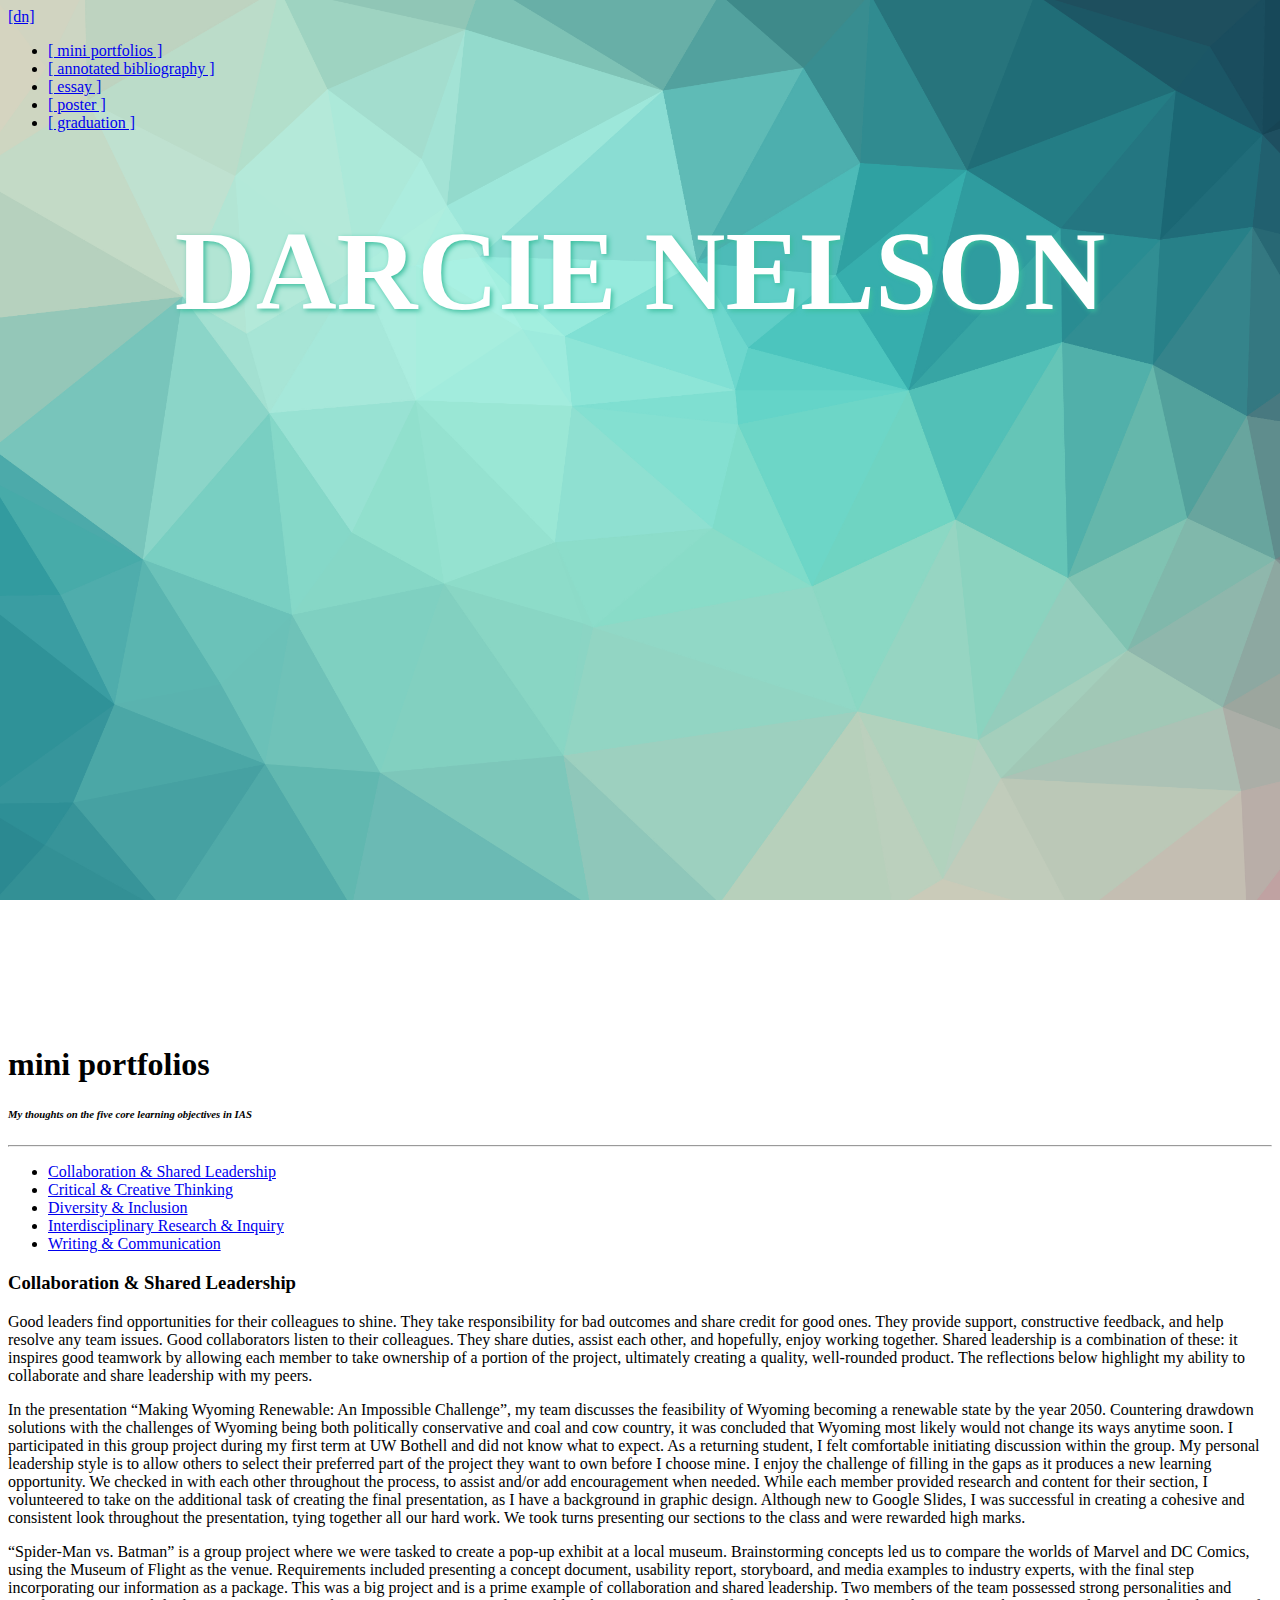
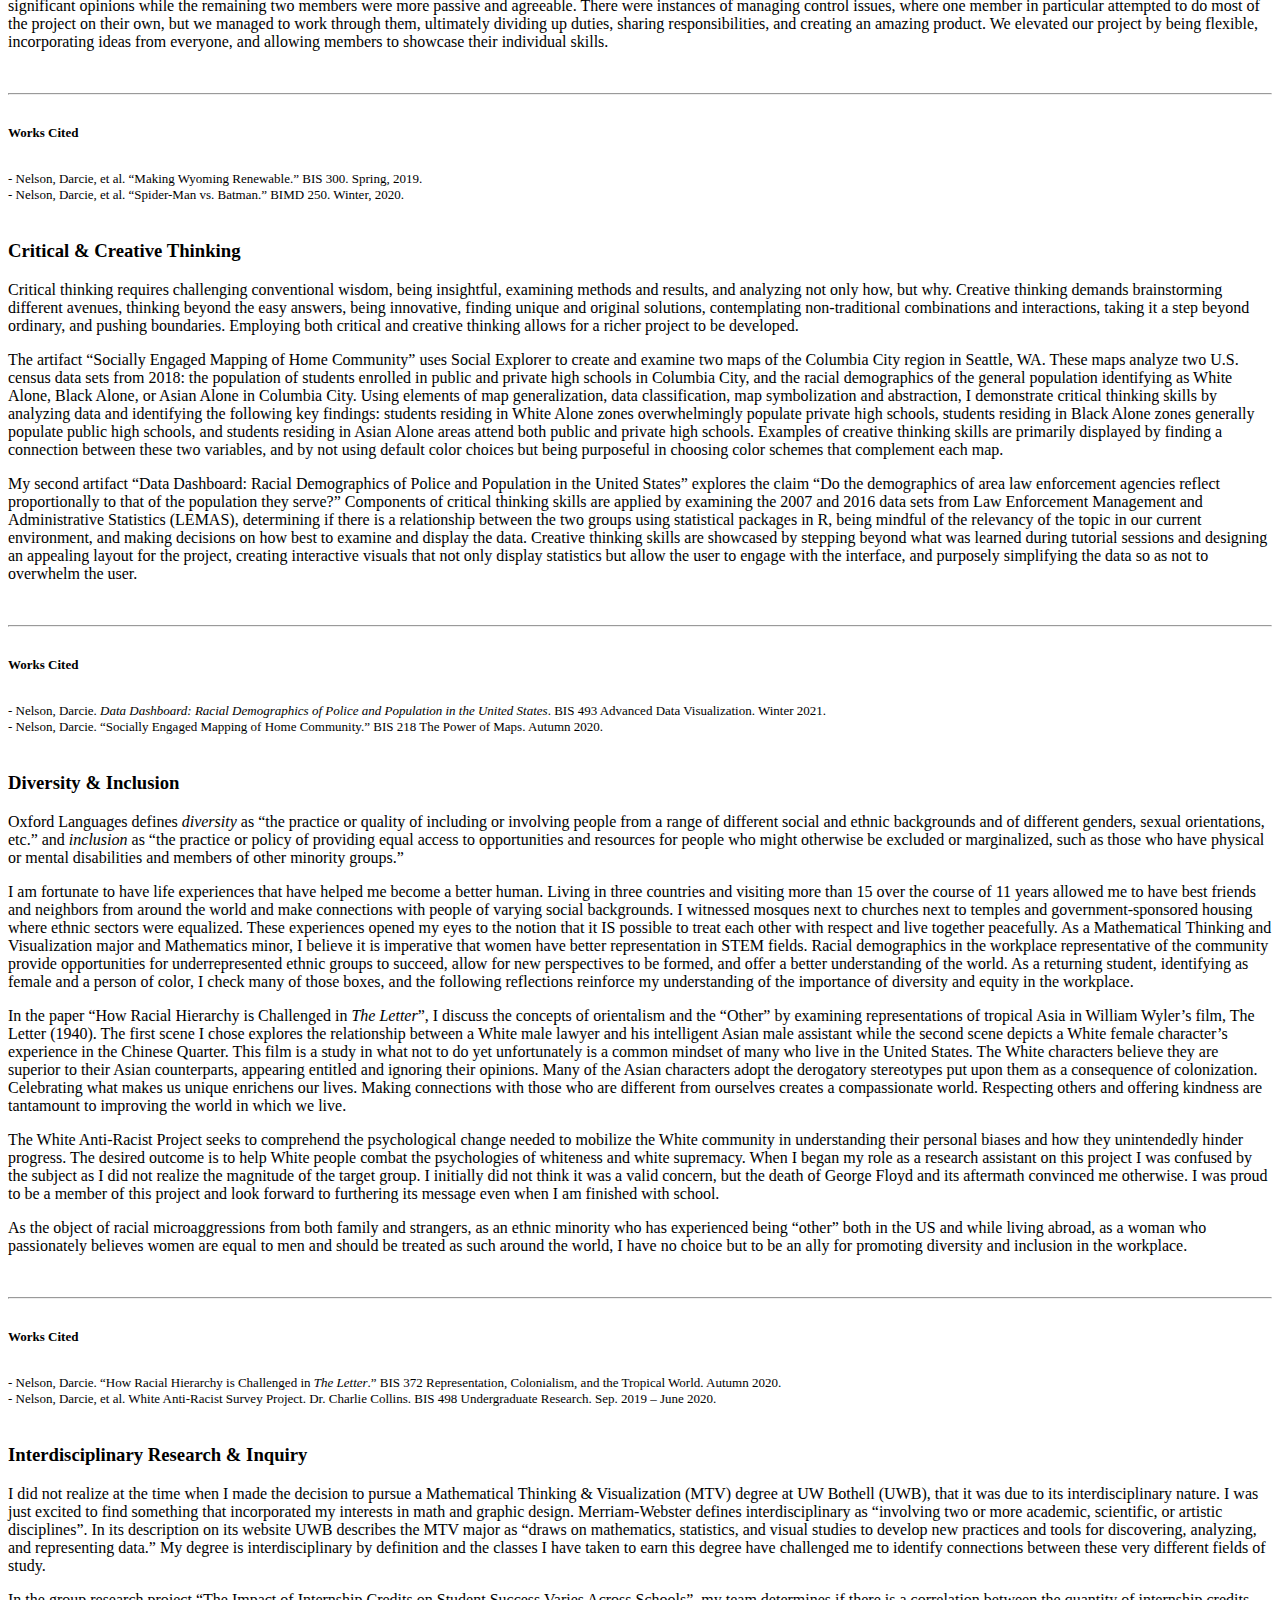
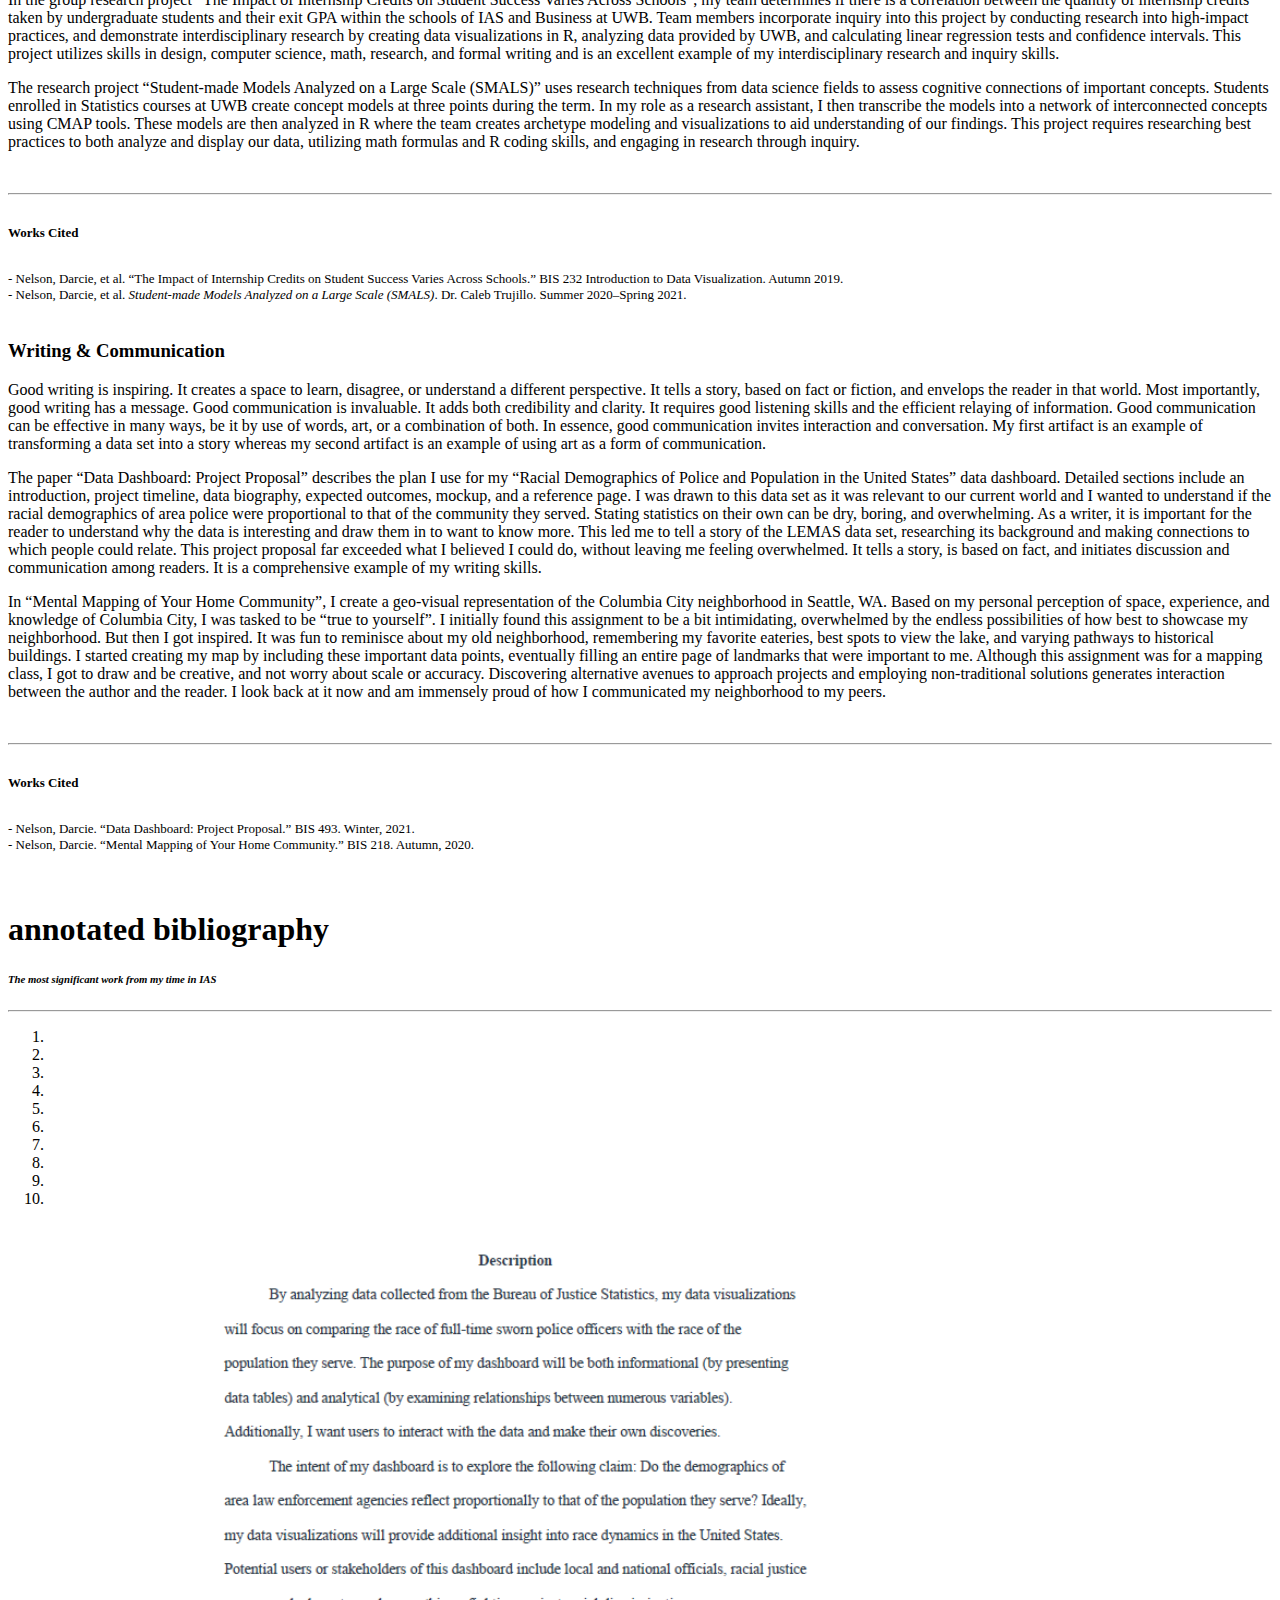
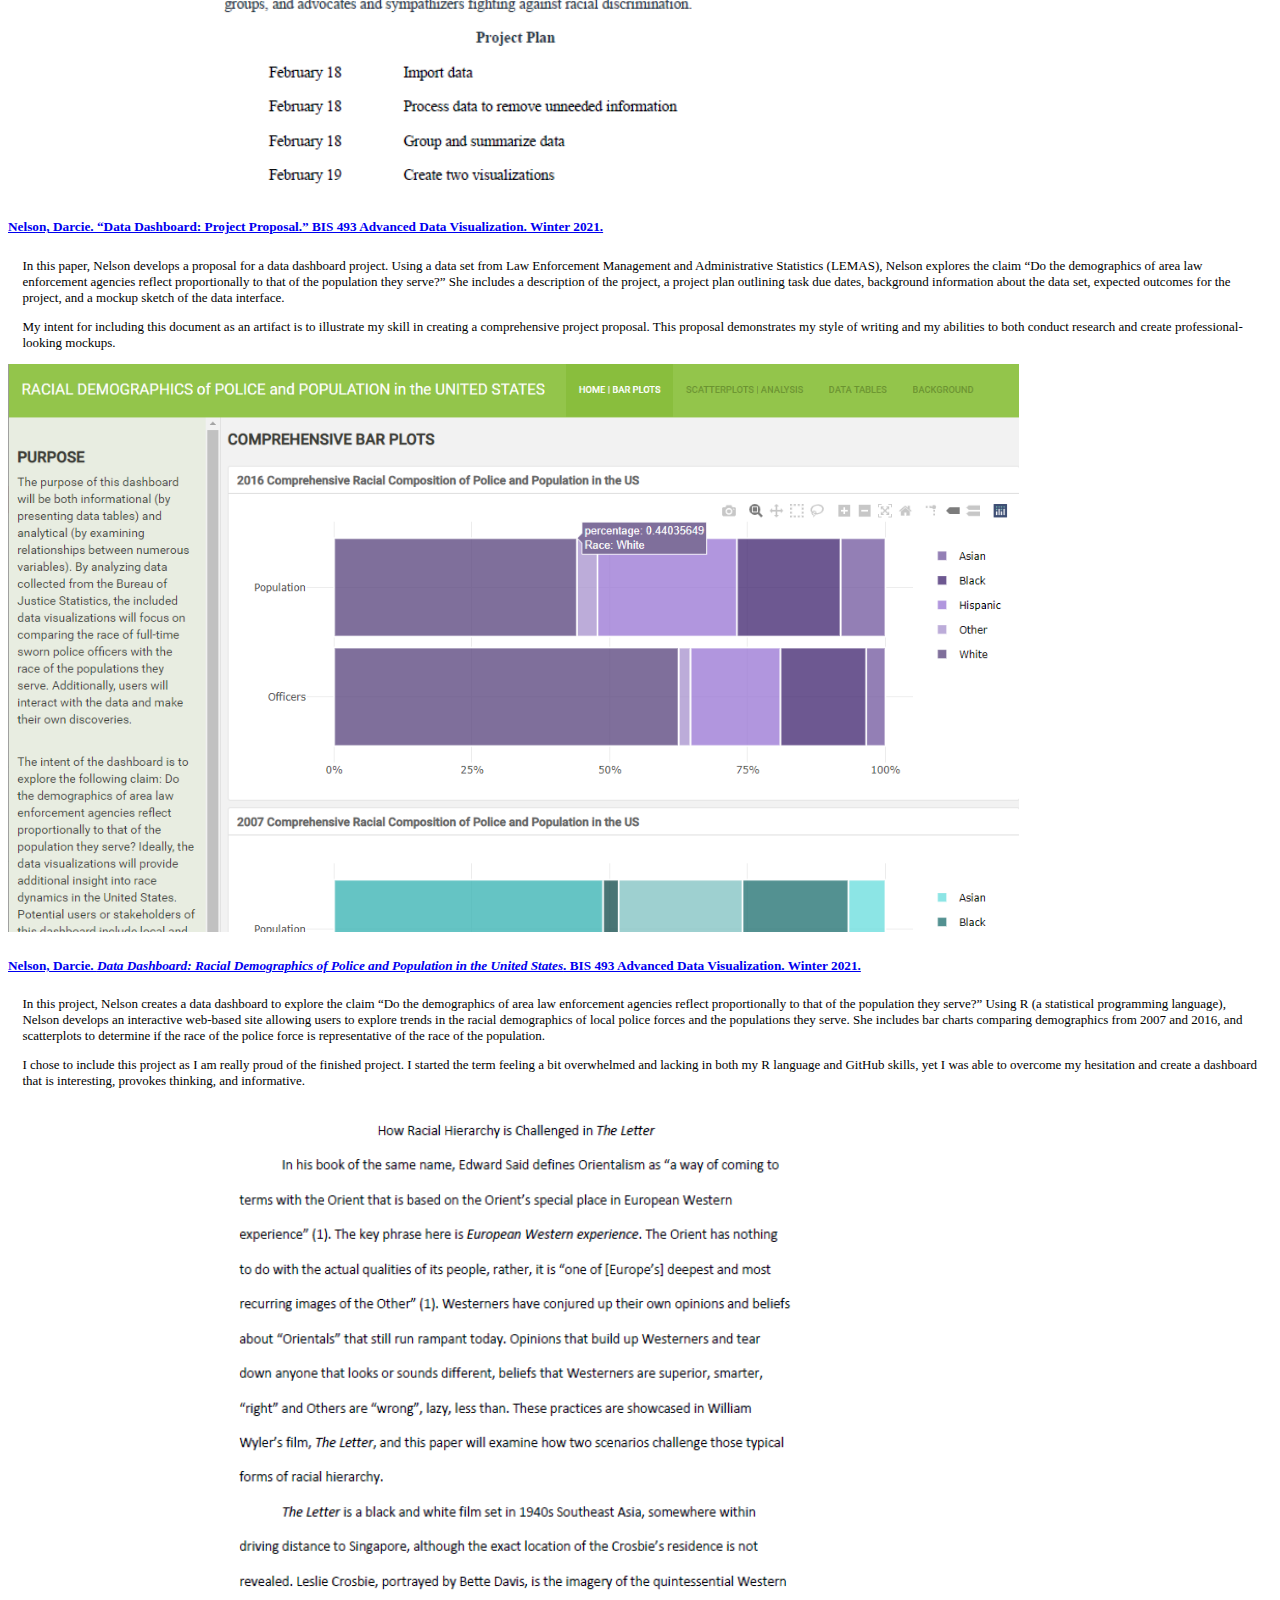
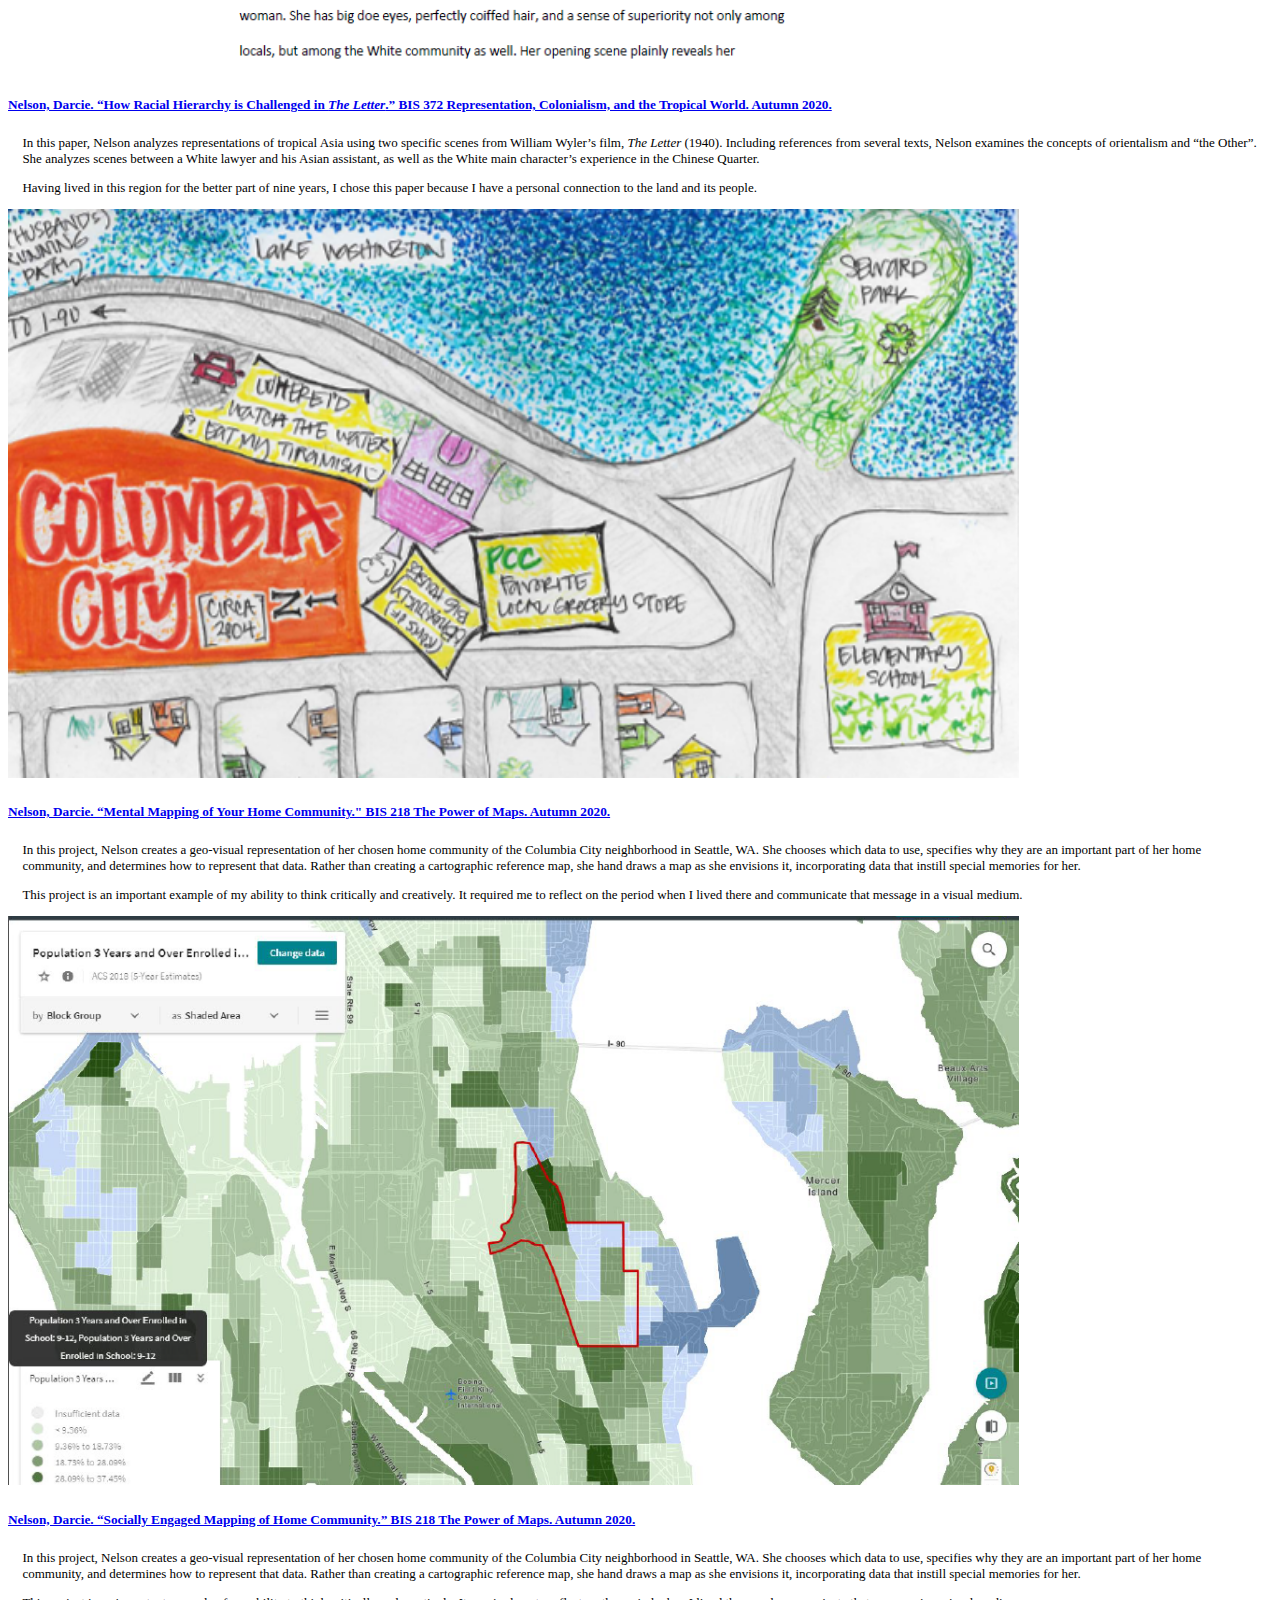
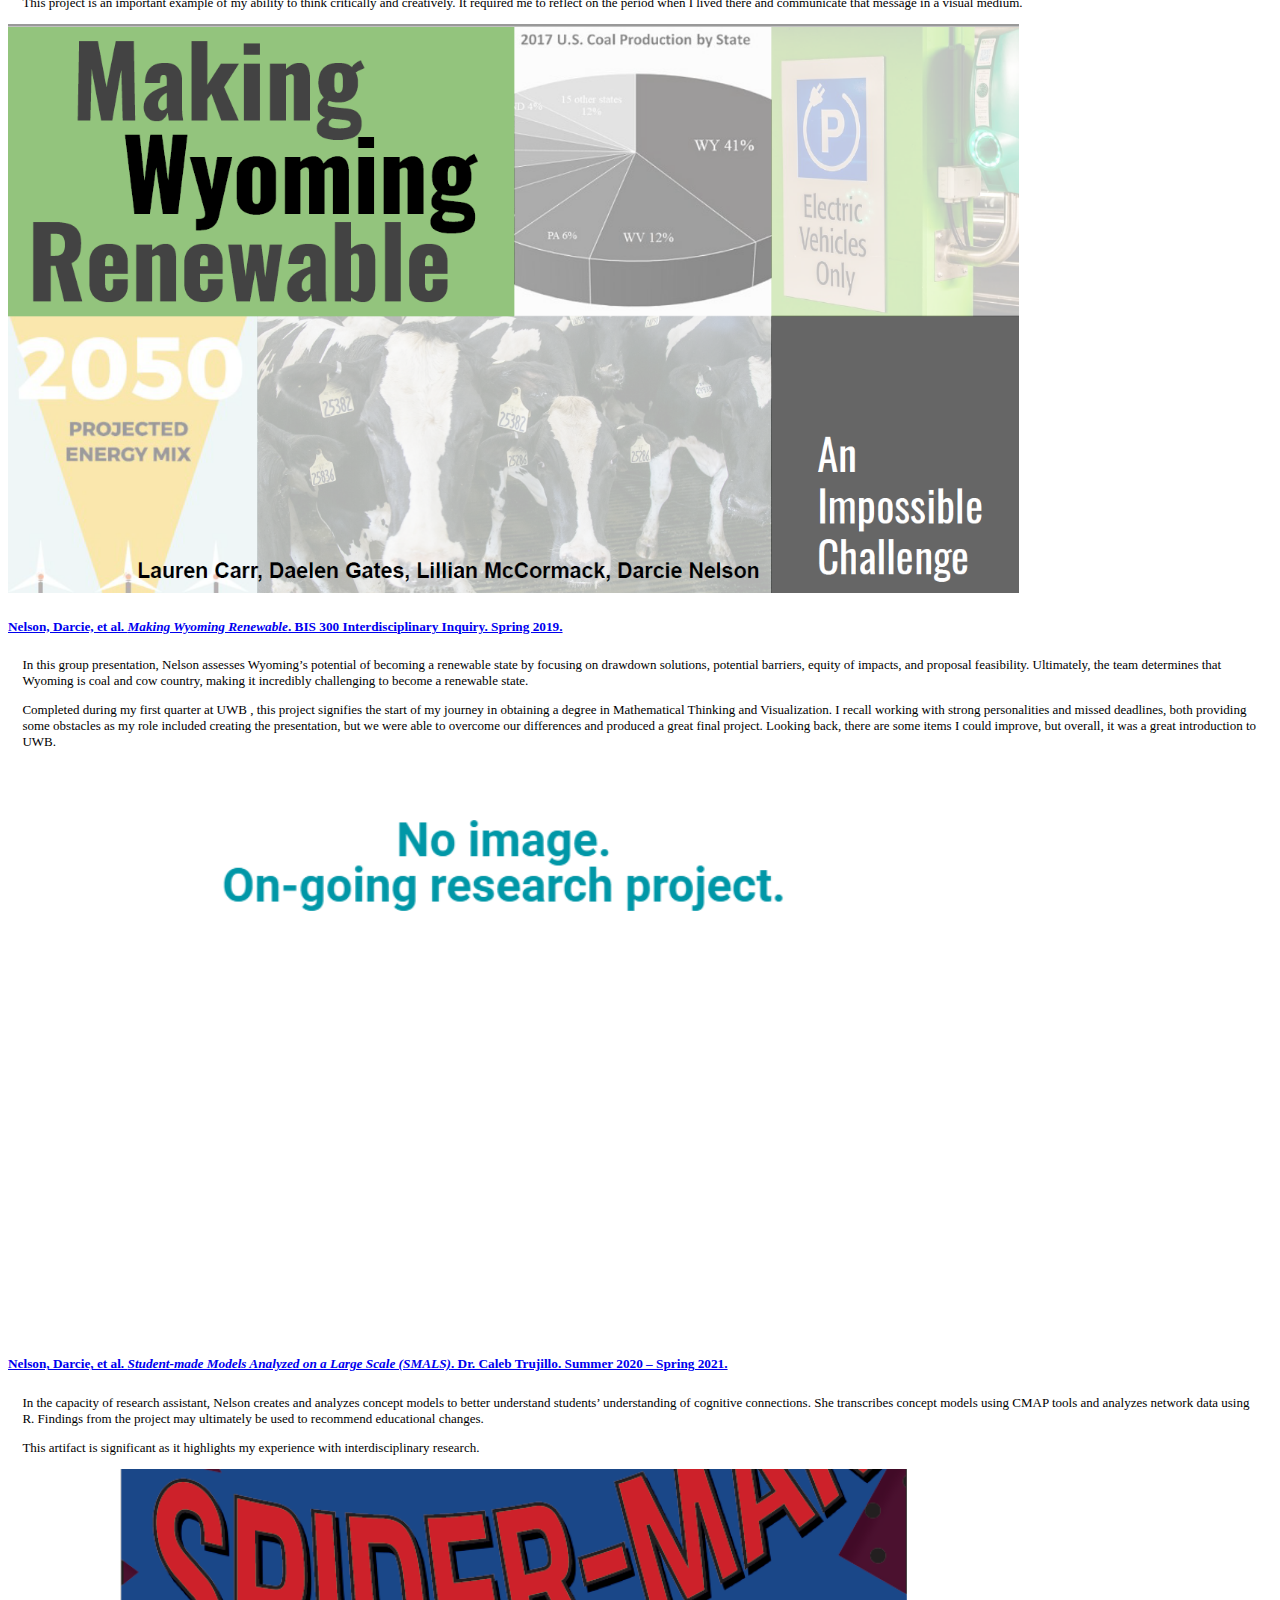
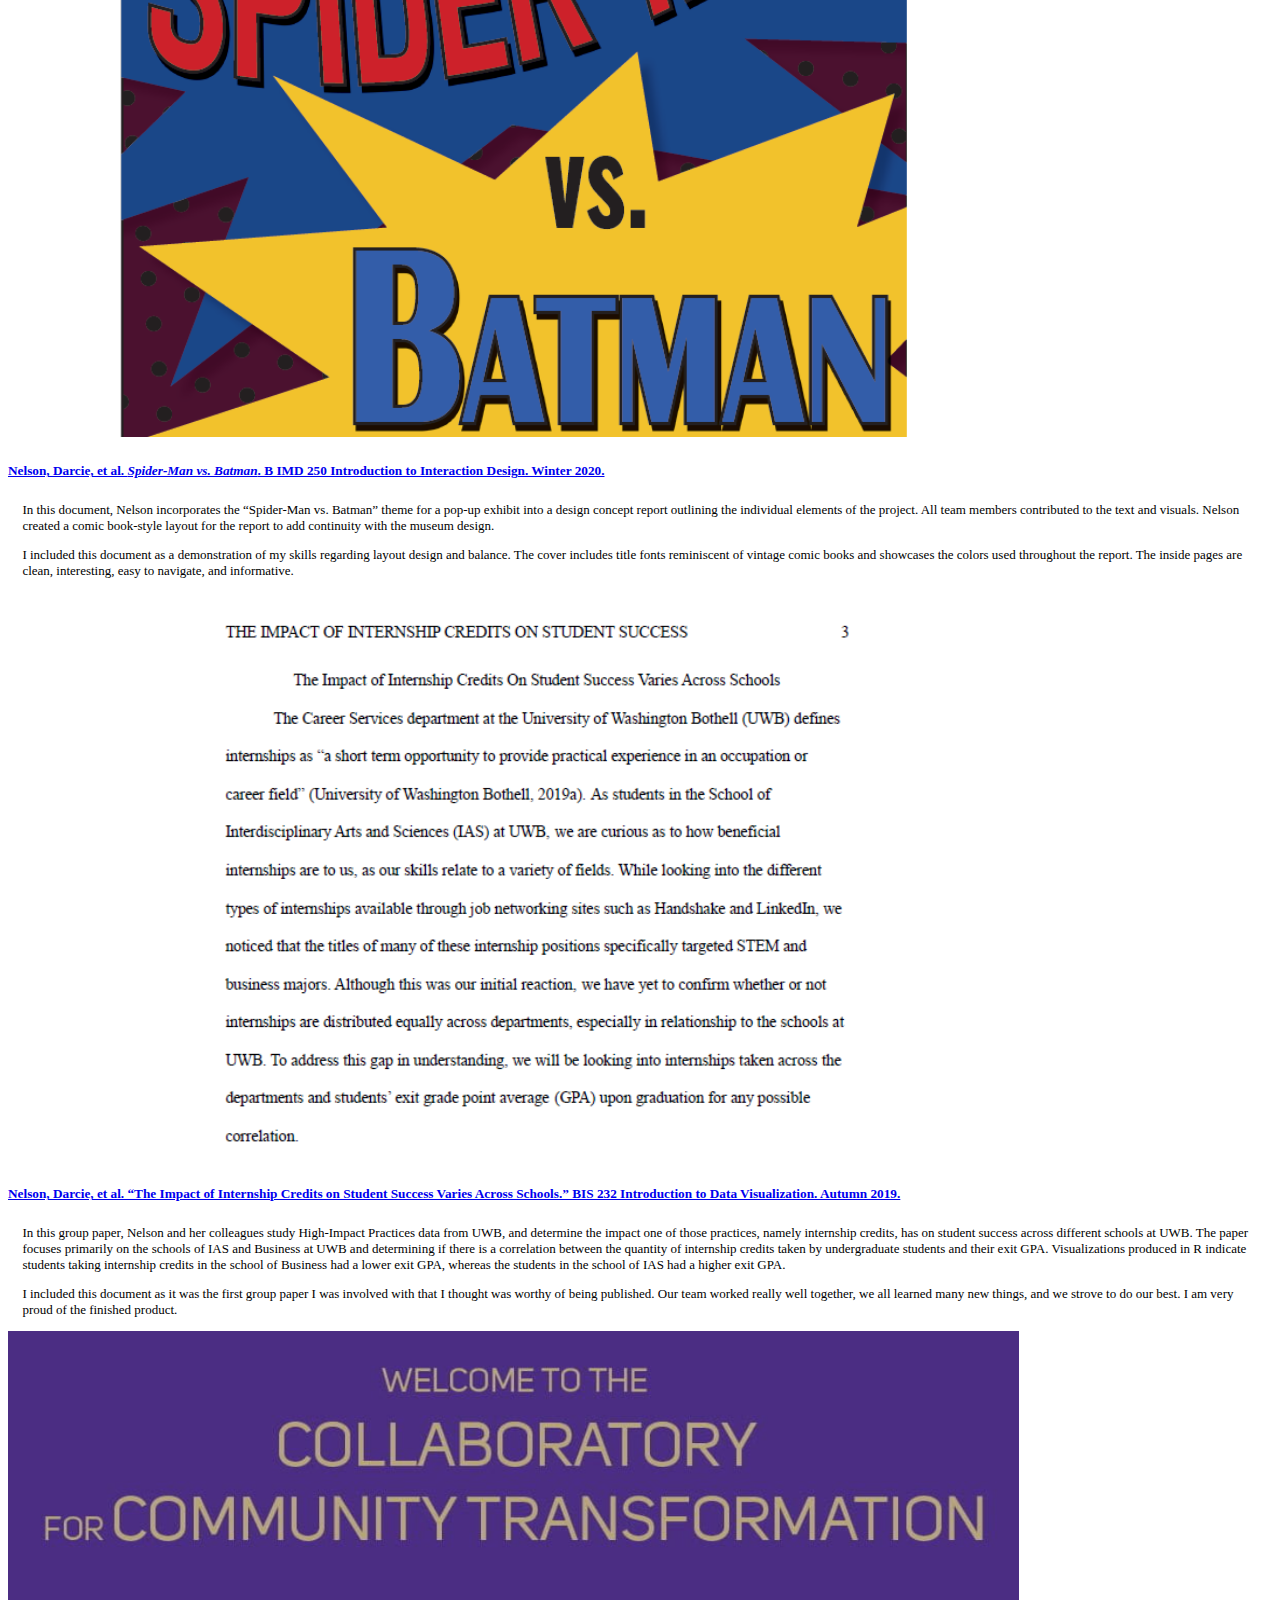
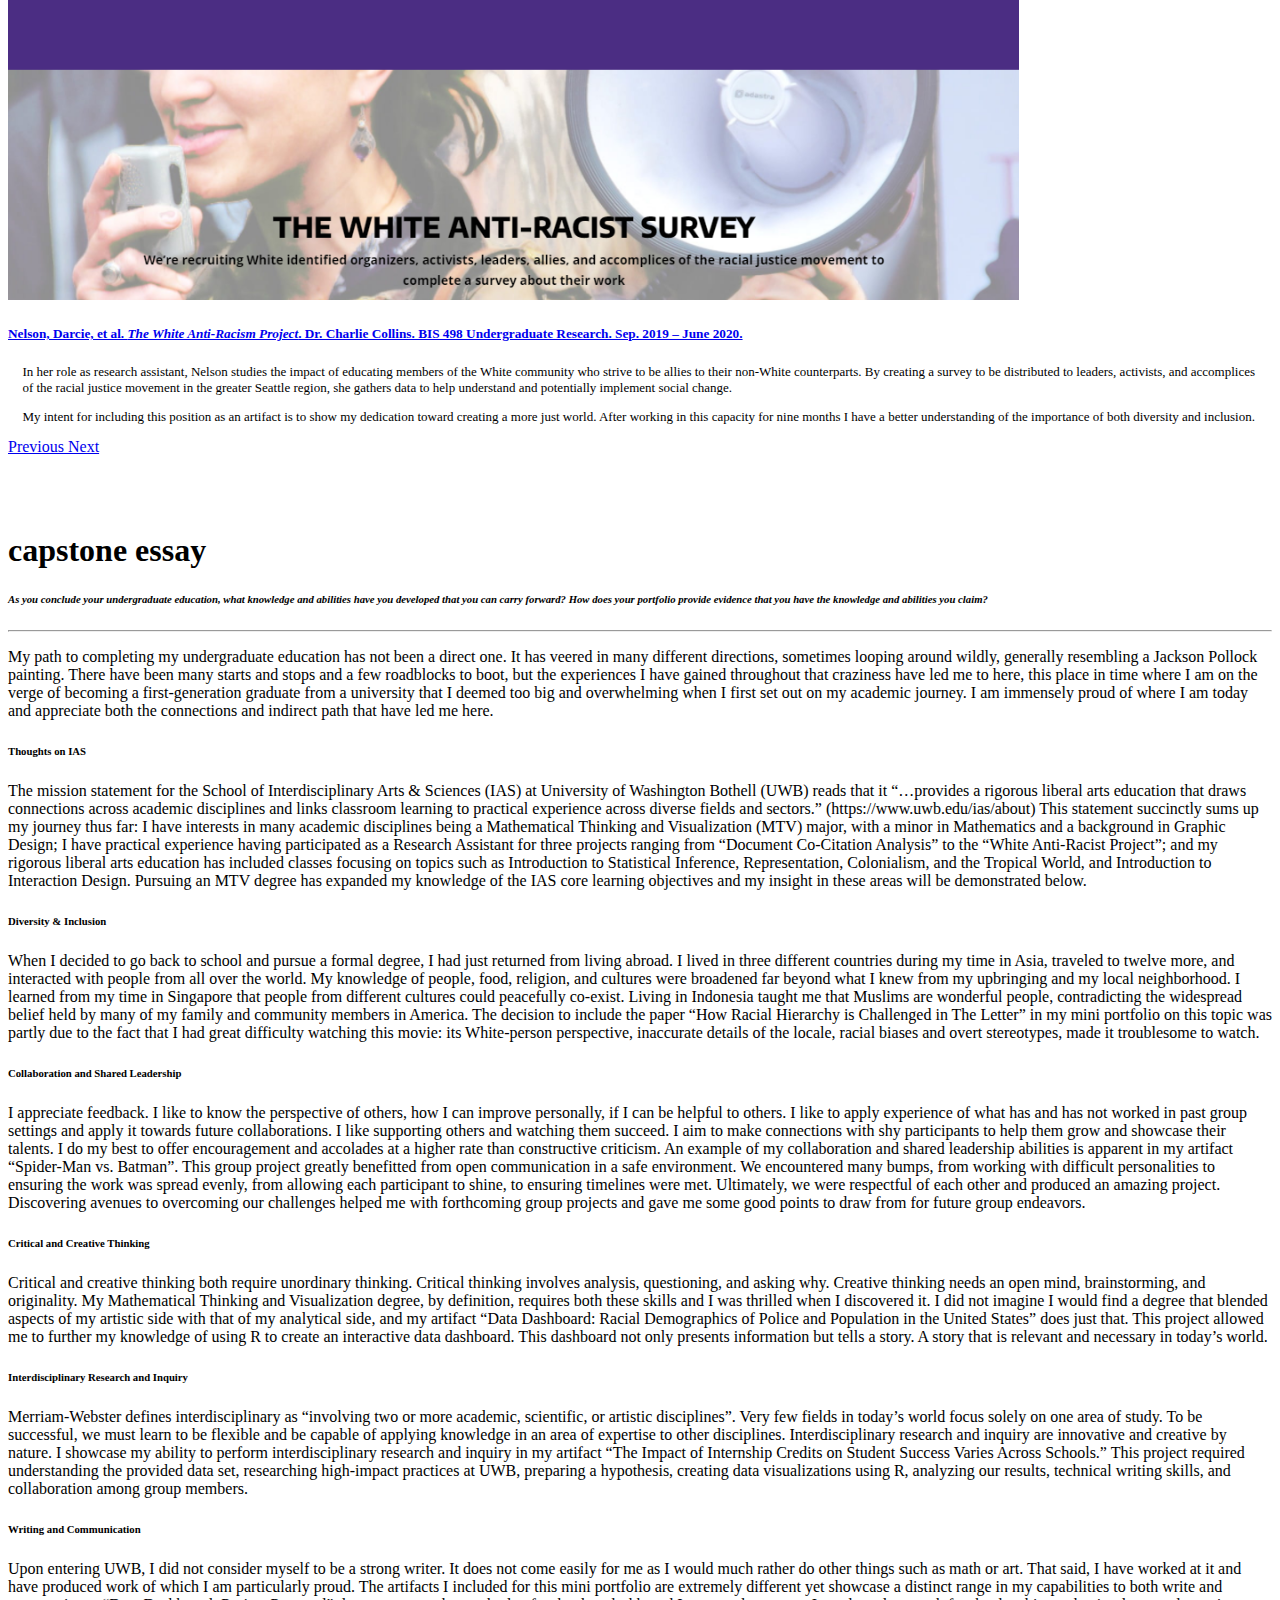
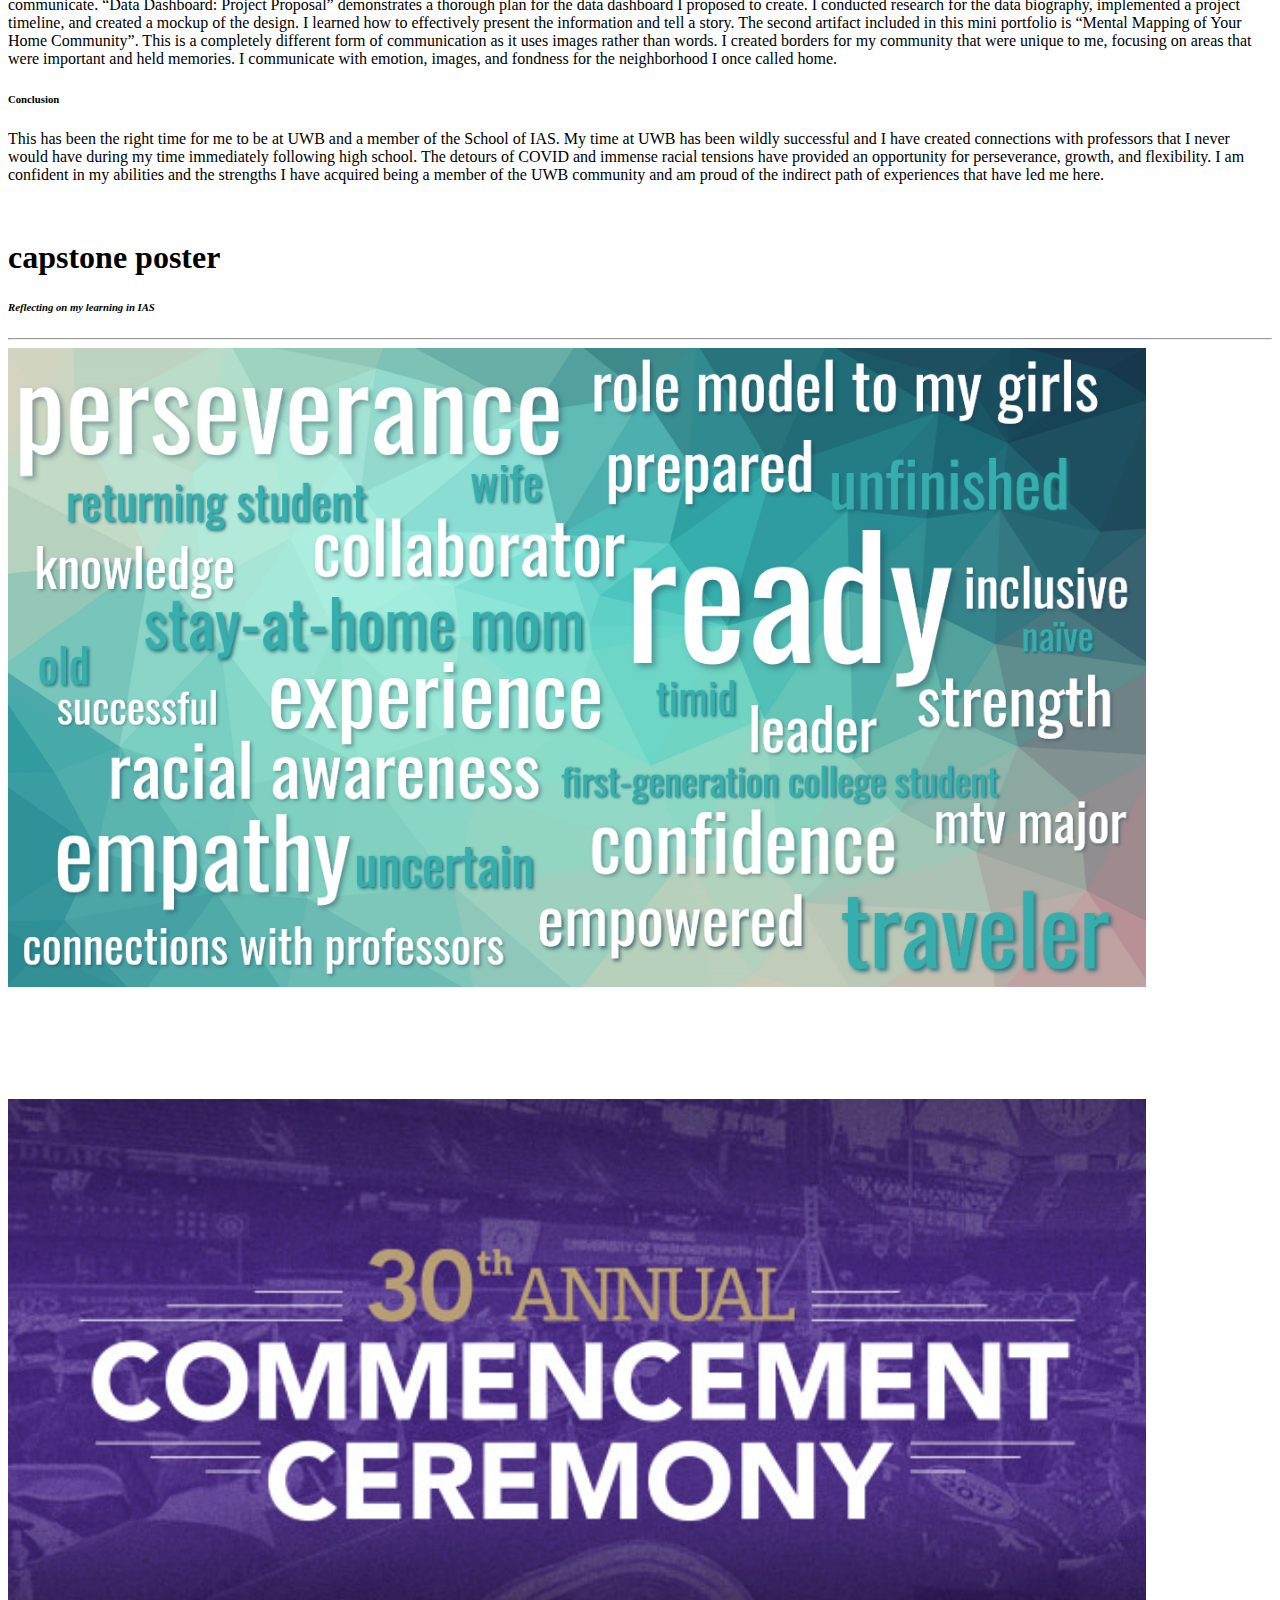
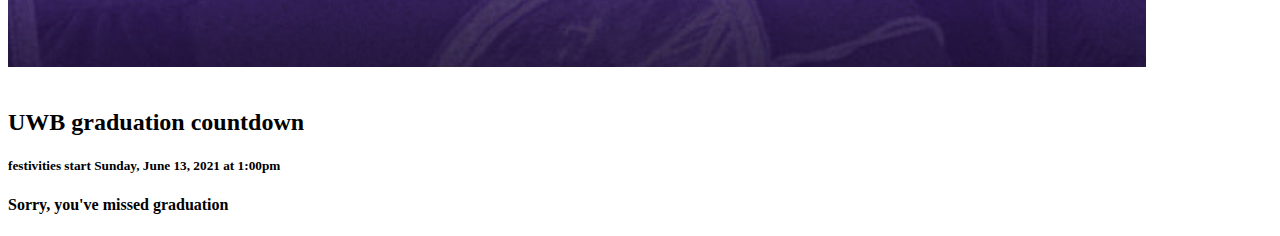
<file: portfolio/index.html>
<!DOCTYPE html>
<html lang="en">

<head>
  <!-- Personal Project for B IMD 233 -->
  <title>Darcie Nelson Capstone Portfolio</title>

  <meta charset="utf-8">
  <meta name="viewport" content="width=device-width, initial-scale=1, shrink-to-fit=no">
  <meta name="background image"
    href="https://www.vecteezy.com/vector-art/598473-light-blue-vector-low-poly-crystal-background-polygon-design-pa">

  <!-- Bootstrap CSS -->
  <link rel="stylesheet" href="https://cdn.jsdelivr.net/npm/bootstrap@4.6.0/dist/css/bootstrap.min.css"
    integrity="sha384-B0vP5xmATw1+K9KRQjQERJvTumQW0nPEzvF6L/Z6nronJ3oUOFUFpCjEUQouq2+l" crossorigin="anonymous">

  <style>
    body {
      background-image: url("images/polymesh13_04_01.jpg");
      background-repeat: no-repeat;
      background-attachment: fixed;
      background-size: cover;
    }

    h1.a {
      text-shadow: 2px 2px 5px #3bbe9e;
      font-size: 7rem;
      text-align: center;
      font-weight: bold;
      color: white;
    }

    h6.subtitle {
      font-family: Georgia, 'Times New Roman', Times, serif;
      font-style: italic;
    }

    h6.essay {
      font-family: Georgia, 'Times New Roman', Times, serif;
    }

    p.text {
      font-family: Georgia;
    }

    p.bibliography {
      font-size: small;
      padding-left: .9rem;
      padding-right: .9rem;
    }

    div.wc {
      font-family: Georgia;
      font-size: small;
    }

    h6.wc {
      font-family: Georgia;
      font-size: small;
      font-weight: bold;
    }

    .carousel-inner img {
      width: 80%;
      height: 80%;
      margin: auto;
    }

    .center {
      text-align: center;
    }

    h4.number {
      font-weight: bolder;
    }
  </style>
</head>

<body>
  <!-- NavBar -->
  <nav class="navbar navbar-expand-sm bg-info navbar-dark fixed-top justify-content-between">

    <!-- Logo -->
    <a class="navbar-brand" href="https://darcienelson.com">[dn]</a>

    <!-- Links -->
    <ul class="navbar-nav">
      <li class="nav-item"><a class="nav-link" href="#miniportfolios">[ mini portfolios ]</a></li>
      <li class="nav-item"><a class="nav-link" href="#annotatedbib">[ annotated bibliography ]</a></li>
      <li class="nav-item"><a class="nav-link" href="#essay">[ essay ] </a></li>
      <li class="nav-item"><a class="nav-link" href="#poster">[ poster ]</a></li>
      <li class="nav-item"><a class="nav-link" href="#grad">[ graduation ]</a></li>
    </ul>
  </nav>

  <!-- Home page -->
  <div class="container mt-3">
    <div class="row d-flex flex-wrap align-content-center" style="height:800px">
      <div class="col">
        <h1 class="a">DARCIE NELSON</h1>
      </div>
    </div>
  </div>

  <!-- start Mini Portfolios -->
  <div id="miniportfolios">
    <div class="container-fluid p-3 my-5 bg-light">

      <div class="col-12">
        <br>
        <h1 class="mt-4 text-danger">mini portfolios</h1>
        <h6 class="subtitle text-info">My thoughts on the five core learning objectives in IAS</h6>
        <hr class="mb-5">

        <div class="row">
          <div class="col-4">
            <ul class="nav nav-pills flex-column">

              <li class="nav-item"><a class="nav-link active bg-info text-light border border-light" data-toggle="pill"
                  href="#collaboration">Collaboration & Shared
                  Leadership</a></li>

              <li class="nav-item"><a class="nav-link bg-info text-light border-light border border-light"
                  data-toggle="pill" href="#critical">Critical &
                  Creative Thinking</a></li>

              <li class="nav-item"><a class="nav-link bg-info text-light border border-light" data-toggle="pill"
                  href="#diversity">Diversity
                  & Inclusion</a></li>

              <li class="nav-item"><a class="nav-link bg-info text-light border border-light" data-toggle="pill"
                  href="#interdisciplinary">Interdisciplinary Research & Inquiry</a></li>

              <li class="nav-item"><a class="nav-link bg-info text-light border border-light" data-toggle="pill"
                  href="#writing">Writing
                  & Communication</a></li>
            </ul>
          </div>

          <div class="col-8">
            <div class="tab-content">

              <div id="collaboration" class="tab-pane container active">
                <h3>Collaboration & Shared Leadership</h3>
                <p class="text">Good leaders find opportunities for their colleagues to shine. They take responsibility
                  for
                  bad outcomes and share credit for good ones. They provide support, constructive feedback, and help
                  resolve
                  any team issues. Good collaborators listen to their colleagues. They share duties, assist each other,
                  and hopefully, enjoy working together. Shared leadership is a combination of these: it inspires good
                  teamwork by allowing each member to take ownership of a portion of the project, ultimately creating a
                  quality, well-rounded product. The reflections below highlight my ability to collaborate and share
                  leadership with my peers.</p>

                <p class="text">In the presentation “Making Wyoming Renewable: An Impossible Challenge”, my team
                  discusses the
                  feasibility of Wyoming becoming a renewable state by the year 2050. Countering drawdown solutions with
                  the challenges of Wyoming being both politically conservative and coal and cow country, it was
                  concluded that Wyoming most likely would not change its ways anytime soon. I participated in this
                  group project during my first term at UW Bothell and did not know what to expect. As a returning
                  student, I felt comfortable initiating discussion within the group. My personal leadership style is to
                  allow others to select their preferred part of the project they want to own before I choose mine. I
                  enjoy the challenge of filling in the gaps as it produces a new learning opportunity. We checked in
                  with each other throughout the process, to assist and/or add encouragement when needed. While each
                  member provided research and content for their section, I volunteered to take on the additional task
                  of creating the final presentation, as I have a background in graphic design. Although new to Google
                  Slides, I was successful in creating a cohesive and consistent look throughout the presentation, tying
                  together all our hard work. We took turns presenting our sections to the class and were rewarded high
                  marks.</p>

                <p class="text">“Spider-Man vs. Batman” is a group project where we were tasked to create a pop-up
                  exhibit at a local
                  museum. Brainstorming concepts led us to compare the worlds of Marvel and DC Comics, using the Museum
                  of Flight as the venue. Requirements included presenting a concept document, usability report,
                  storyboard, and media examples to industry experts, with the final step incorporating our information
                  as a package. This was a big project and is a prime example of collaboration and shared leadership.
                  Two members of the team possessed strong personalities and significant opinions while the remaining
                  two members were more passive and agreeable. There were instances of managing control issues, where
                  one member in particular attempted to do most of the project on their own, but we managed to work
                  through them, ultimately dividing up duties, sharing responsibilities, and creating an amazing
                  product. We elevated our project by being flexible, incorporating ideas from everyone, and allowing
                  members to showcase their individual skills.</p>
                <br>
                <hr>
                <h6 class="wc">Works Cited</h6>
                <div class="wc">- Nelson, Darcie, et al. “Making Wyoming Renewable.” BIS 300.
                  Spring, 2019.</div>
                <div class="wc">- Nelson, Darcie, et al. “Spider-Man vs. Batman.” BIMD 250.
                  Winter, 2020.
                </div>
                <br>
              </div>

              <div id="critical" class="tab-pane container fade">
                <h3>Critical & Creative Thinking</h3>
                <p class="text">Critical thinking requires challenging conventional wisdom, being insightful, examining
                  methods and
                  results, and analyzing not only how, but why. Creative thinking demands brainstorming different
                  avenues, thinking beyond the easy answers, being innovative, finding unique and original solutions,
                  contemplating non-traditional combinations and interactions, taking it a step beyond ordinary, and
                  pushing boundaries. Employing both critical and creative thinking allows for a richer project to be
                  developed.</p>

                <p class="text">The artifact “Socially Engaged Mapping of Home Community” uses Social Explorer to create
                  and examine two maps of the Columbia City region in Seattle, WA. These maps analyze two U.S. census
                  data sets from 2018: the population of students enrolled in public and private high schools in
                  Columbia City, and the racial demographics of the general population identifying as White Alone, Black
                  Alone, or Asian Alone in Columbia City. Using elements of map generalization, data classification, map
                  symbolization and abstraction, I demonstrate critical thinking skills by analyzing data and
                  identifying the following key findings: students residing in White Alone zones overwhelmingly populate
                  private high schools, students residing in Black Alone zones generally populate public high schools,
                  and students residing in Asian Alone areas attend both public and private high schools. Examples of
                  creative thinking skills are primarily displayed by finding a connection between these two variables,
                  and by not using default color choices but being purposeful in choosing color schemes that complement
                  each map.</p>

                <p class="text">My second artifact “Data Dashboard: Racial Demographics of Police and Population in the
                  United States” explores the claim “Do the demographics of area law enforcement agencies reflect
                  proportionally to that of the population they serve?” Components of critical thinking skills are
                  applied by examining the 2007 and 2016 data sets from Law Enforcement Management and Administrative
                  Statistics (LEMAS), determining if there is a relationship between the two groups using statistical
                  packages in R, being mindful of the relevancy of the topic in our current environment, and making
                  decisions on how best to examine and display the data. Creative thinking skills are showcased by
                  stepping beyond what was learned during tutorial sessions and designing an appealing layout for the
                  project, creating interactive visuals that not only display statistics but allow the user to engage
                  with the interface, and purposely simplifying the data so as not to overwhelm the user.</p>
                <br>
                <hr>
                <h6 class="wc">Works Cited</h6>
                <div class="wc">- Nelson, Darcie. <em>Data Dashboard: Racial Demographics of Police and Population in
                    the United States</em>. BIS 493 Advanced Data Visualization. Winter 2021.</div>
                <div class="wc">- Nelson, Darcie. “Socially Engaged Mapping of Home Community.” BIS 218 The Power of
                  Maps. Autumn 2020.
                </div>
                <br>
              </div>

              <div id="diversity" class="tab-pane container fade">
                <h3>Diversity & Inclusion</h3>
                <p class="text">Oxford Languages defines <em>diversity</em> as “the practice or quality of including or
                  involving people from a range of different social and ethnic backgrounds and of different genders,
                  sexual orientations, etc.” and <em>inclusion</em> as “the practice or policy of providing equal access
                  to opportunities and resources for people who might otherwise be excluded or marginalized, such as
                  those who have physical or mental disabilities and members of other minority groups.” </p>

                <p class="text">I am fortunate to have life experiences that have helped me become a better human.
                  Living in three countries and visiting more than 15 over the course of 11 years allowed me to have
                  best friends and neighbors from around the world and make connections with people of varying social
                  backgrounds. I witnessed mosques next to churches next to temples and government-sponsored housing
                  where ethnic sectors were equalized. These experiences opened my eyes to the notion that it IS
                  possible to treat each other with respect and live together peacefully. As a Mathematical Thinking and
                  Visualization major and Mathematics minor, I believe it is imperative that women have better
                  representation in STEM fields. Racial demographics in the workplace representative of the community
                  provide opportunities for underrepresented ethnic groups to succeed, allow for new perspectives to be
                  formed, and offer a better understanding of the world. As a returning student, identifying as female
                  and a person of color, I check many of those boxes, and the following reflections reinforce my
                  understanding of the importance of diversity and equity in the workplace.</p>

                <p class="text">In the paper “How Racial Hierarchy is Challenged in <em>The Letter</em>”, I discuss the
                  concepts of orientalism and the “Other” by examining representations of tropical Asia in William
                  Wyler’s film, The Letter (1940). The first scene I chose explores the relationship between a White
                  male lawyer and his intelligent Asian male assistant while the second scene depicts a White female
                  character’s experience in the Chinese Quarter. This film is a study in what not to do yet
                  unfortunately is a common mindset of many who live in the United States. The White characters believe
                  they are superior to their Asian counterparts, appearing entitled and ignoring their opinions. Many of
                  the Asian characters adopt the derogatory stereotypes put upon them as a consequence of colonization.
                  Celebrating what makes us unique enrichens our lives. Making connections with those who are different
                  from ourselves creates a compassionate world. Respecting others and offering kindness are tantamount
                  to improving the world in which we live.</p>

                <p class="text">The White Anti-Racist Project seeks to comprehend the psychological change needed to
                  mobilize the White community in understanding their personal biases and how they unintendedly hinder
                  progress. The desired outcome is to help White people combat the psychologies of whiteness and white
                  supremacy. When I began my role as a research assistant on this project I was confused by the subject
                  as I did not realize the magnitude of the target group. I initially did not think it was a valid
                  concern, but the death of George Floyd and its aftermath convinced me otherwise. I was proud to be a
                  member of this project and look forward to furthering its message even when I am finished with school.
                </p>

                <p class="text">As the object of racial microaggressions from both family and strangers, as an ethnic
                  minority who has experienced being “other” both in the US and while living abroad, as a woman who
                  passionately believes women are equal to men and should be treated as such around the world, I have no
                  choice but to be an ally for promoting diversity and inclusion in the workplace.</p>

                <br>
                <hr>
                <h6 class="wc">Works Cited</h6>
                <div class="wc">- Nelson, Darcie. “How Racial Hierarchy is Challenged in <em>The Letter</em>.” BIS 372
                  Representation, Colonialism, and the Tropical World. Autumn 2020.</div>
                <div class="wc">- Nelson, Darcie, et al. White Anti-Racist Survey Project. Dr. Charlie Collins. BIS 498
                  Undergraduate Research. Sep. 2019 – June 2020.
                </div>
                <br>
              </div>

              <div id="interdisciplinary" class="tab-pane container fade">
                <h3>Interdisciplinary Research & Inquiry</h3>
                <p class="text">I did not realize at the time when I made the decision to pursue a Mathematical Thinking
                  & Visualization (MTV) degree at UW Bothell (UWB), that it was due to its interdisciplinary nature. I
                  was just excited to find something that incorporated my interests in math and graphic design.
                  Merriam-Webster defines interdisciplinary as “involving two or more academic, scientific, or artistic
                  disciplines”. In its description on its website UWB describes the MTV major as “draws on mathematics,
                  statistics, and visual studies to develop new practices and tools for discovering, analyzing, and
                  representing data.” My degree is interdisciplinary by definition and the classes I have taken to earn
                  this degree have challenged me to identify connections between these very different fields of study.
                </p>

                <p class="text">In the group research project “The Impact of Internship Credits on Student Success
                  Varies Across Schools”, my team determines if there is a correlation between the quantity of
                  internship credits taken by undergraduate students and their exit GPA within the schools of IAS and
                  Business at UWB. Team members incorporate inquiry into this project by conducting research into
                  high-impact practices, and demonstrate interdisciplinary research by creating data visualizations in
                  R, analyzing data provided by UWB, and calculating linear regression tests and confidence intervals.
                  This project utilizes skills in design, computer science, math, research, and formal writing and is an
                  excellent example of my interdisciplinary research and inquiry skills.</p>

                <p class="text">The research project “Student-made Models Analyzed on a Large Scale (SMALS)” uses
                  research techniques from data science fields to assess cognitive connections of important concepts.
                  Students enrolled in Statistics courses at UWB create concept models at three points during the term.
                  In my role as a research assistant, I then transcribe the models into a network of interconnected
                  concepts using CMAP tools. These models are then analyzed in R where the team creates archetype
                  modeling and visualizations to aid understanding of our findings. This project requires researching
                  best practices to both analyze and display our data, utilizing math formulas and R coding skills, and
                  engaging in research through inquiry.</p>
                <br>
                <hr>
                <h6 class="wc">Works Cited</h6>
                <div class="wc">- Nelson, Darcie, et al. “The Impact of Internship Credits on Student Success Varies
                  Across Schools.” BIS 232 Introduction to Data Visualization. Autumn 2019.</div>
                <div class="wc">- Nelson, Darcie, et al. <em>Student-made Models Analyzed on a Large Scale (SMALS)</em>.
                  Dr. Caleb Trujillo. Summer 2020–Spring 2021.
                </div>
                <br>
              </div>

              <div id="writing" class="tab-pane container fade">
                <h3>Writing & Communication</h3>
                <p class="text">Good writing is inspiring. It creates a space to learn, disagree, or understand a
                  different
                  perspective. It tells a story, based on fact or fiction, and envelops the reader in that world. Most
                  importantly, good writing has a message. Good communication is invaluable. It adds both credibility
                  and clarity. It requires good listening skills and the efficient relaying of information. Good
                  communication can be effective in many ways, be it by use of words, art, or a combination of both. In
                  essence, good communication invites interaction and conversation. My first artifact is an example of
                  transforming a data set into a story whereas my second artifact is an example of using art as a form
                  of communication.
                </p>
                <p class="text">The paper “Data Dashboard: Project Proposal” describes the plan I use for my “Racial
                  Demographics of
                  Police and Population in the United States” data dashboard. Detailed sections include an introduction,
                  project timeline, data biography, expected outcomes, mockup, and a reference page. I was drawn to this
                  data set as it was relevant to our current world and I wanted to understand if the racial demographics
                  of area police were proportional to that of the community they served. Stating statistics on their own
                  can be dry, boring, and overwhelming. As a writer, it is important for the reader to understand why
                  the data is interesting and draw them in to want to know more. This led me to tell a story of the
                  LEMAS data set, researching its background and making connections to which people could relate. This
                  project proposal far exceeded what I believed I could do, without leaving me feeling overwhelmed. It
                  tells a story, is based on fact, and initiates discussion and communication among readers. It is a
                  comprehensive example of my writing skills.
                </p>
                <p class="text">In “Mental Mapping of Your Home Community”, I create a geo-visual representation of the
                  Columbia City
                  neighborhood in Seattle, WA. Based on my personal perception of space, experience, and knowledge of
                  Columbia City, I was tasked to be “true to yourself”. I initially found this assignment to be a bit
                  intimidating, overwhelmed by the endless possibilities of how best to showcase my neighborhood. But
                  then I got inspired. It was fun to reminisce about my old neighborhood, remembering my favorite
                  eateries, best spots to view the lake, and varying pathways to historical buildings. I started
                  creating my map by including these important data points, eventually filling an entire page of
                  landmarks that were important to me. Although this assignment was for a mapping class, I got to draw
                  and be creative, and not worry about scale or accuracy. Discovering alternative avenues to approach
                  projects and employing non-traditional solutions generates interaction between the author and the
                  reader. I look back at it now and am immensely proud of how I communicated my neighborhood to my
                  peers.
                </p>
                <br>
                <hr>
                <h6 class="wc">Works Cited</h6>
                <div class="wc">- Nelson, Darcie. “Data Dashboard: Project Proposal.” BIS 493. Winter, 2021.
                </div>
                <div class="wc">- Nelson, Darcie. “Mental Mapping of Your Home Community.” BIS 218. Autumn, 2020.
                </div>
                <br>
              </div>
            </div>

          </div>
        </div>
      </div>
    </div>
  </div>
  <!-- end Mini Portfolios -->

  <!-- start Annotated Bibliography Carousel -->
  <div id="annotatedbib">
    <div class="container-fluid p-3 my-5 bg-light">
      <div class="col-12">
        <br>
        <h1 class="mt-4 text-danger">annotated bibliography</h1>
        <h6 class="subtitle text-info">The most significant work from my time in IAS</h6>
        <hr class="mb-5">
      </div>

      <div id="bibCarousel" class="carousel slide" data-ride="carousel">

        <!-- Indicators -->
        <ol class="carousel-indicators">
          <li data-target="#bibCarousel" data-slide-to="0" class="active"></li>
          <li data-target="#bibCarousel" data-slide-to="1"></li>
          <li data-target="#bibCarousel" data-slide-to="2"></li>
          <li data-target="#bibCarousel" data-slide-to="3"></li>
          <li data-target="#bibCarousel" data-slide-to="4"></li>
          <li data-target="#bibCarousel" data-slide-to="5"></li>
          <li data-target="#bibCarousel" data-slide-to="6"></li>
          <li data-target="#bibCarousel" data-slide-to="7"></li>
          <li data-target="#bibCarousel" data-slide-to="8"></li>
          <li data-target="#bibCarousel" data-slide-to="9"></li>
        </ol>

        <!-- Slideshow -->
        <div class="carousel-inner">

          <!-- Data Dashboard Proposal -->
          <div class="carousel-item active bg-secondary">
            <img src="images/wsDashboardProposal.png" class="d-block w-90" alt="Dashboard Proposal">
            <div class="carousel-caption d-none d-md-block bg-info text-white border border-white p-3 rounded">

              <a href="files/dataDashboardpdf.pdf" target="_blank" class="btn btn-info" role="button">
                <h5 class="text-left">Nelson, Darcie. “Data Dashboard: Project Proposal.” BIS 493 Advanced Data
                  Visualization. Winter 2021.</h5>
              </a>

              <p class="bibliography text-left">In this paper, Nelson develops a proposal for a data dashboard project.
                Using a data set from Law Enforcement Management and Administrative Statistics (LEMAS), Nelson explores
                the claim “Do the demographics of area law enforcement agencies reflect proportionally to that of the
                population they serve?” She includes a description of the project, a project plan outlining task due
                dates, background information about the data set, expected outcomes for the project, and a mockup sketch
                of the data interface.</p>

              <p class="bibliography text-left">My intent for including this document as an artifact is to illustrate my
                skill in creating a comprehensive project proposal. This proposal demonstrates my style of writing and
                my abilities to both conduct research and create professional-looking mockups.</p>

            </div>
          </div>

          <!-- Data Dashboard -->
          <div class="carousel-item bg-secondary">
            <img src="images/wsDashboard.png" class="d-block w-90" alt="Link to Data Dashboard">
            <div class="carousel-caption d-none d-md-block bg-info text-white border border-white p-3 rounded">

              <a href="https://darcienelson.shinyapps.io/PolicePopulationRace/" target="_blank" class="btn btn-info"
                role="button">
                <h5 class="text-left">Nelson, Darcie. <em>Data Dashboard: Racial Demographics of Police and Population
                    in the United States</em>. BIS 493 Advanced Data Visualization. Winter 2021.</h5>
              </a>

              <p class="bibliography text-left">In this project, Nelson creates a data dashboard to explore the claim
                “Do the demographics of area law enforcement agencies reflect proportionally to that of the population
                they serve?” Using R (a statistical programming language), Nelson develops an interactive web-based site
                allowing users to explore trends in the racial demographics of local police forces and the populations
                they serve. She includes bar charts comparing demographics from 2007 and 2016, and scatterplots to
                determine if the race of the police force is representative of the race of the population.</p>

              <p class="bibliography text-left">I chose to include this project as I am really proud of the finished
                project. I started the term feeling a bit overwhelmed and lacking in both my R language and GitHub
                skills, yet I was able to overcome my hesitation and create a dashboard that is interesting, provokes
                thinking, and informative.</p>

            </div>
          </div>

          <!-- Racial Hierarchy -->
          <div class="carousel-item bg-secondary">
            <img src="images/wsRacialHierarchy.png" class="d-block w-90"
              alt="How Racial Hierarchy is Challenged in The Letter">
            <div class="carousel-caption d-none d-md-block bg-info text-white border border-white p-3 rounded">

              <a href="files/racialHierarchy.pdf" target="_blank" class="btn btn-info" role="button">
                <h5 class="text-left">Nelson, Darcie. “How Racial Hierarchy is Challenged in <em>The Letter</em>.” BIS
                  372 Representation, Colonialism, and the Tropical World. Autumn 2020.</h5>
              </a>

              <p class="bibliography text-left">In this paper, Nelson analyzes representations of tropical Asia using
                two specific scenes from William Wyler’s film, <em>The Letter</em> (1940). Including references from
                several texts, Nelson examines the concepts of orientalism and “the Other”. She analyzes scenes between
                a White lawyer and his Asian assistant, as well as the White main character’s experience in the Chinese
                Quarter.</p>

              <p class="bibliography text-left">Having lived in this region for the better part of nine years, I chose
                this paper because I have a personal connection to the land and its people.</p>
            </div>
          </div>

          <!-- Mental Mapping -->
          <div class="carousel-item bg-secondary">
            <img src="images/wsMentalMap.png" class="d-block w-90" alt="Mental Mapping of Your Home Community">
            <div class="carousel-caption d-none d-md-block bg-info text-white border border-white p-3 rounded">

              <a href="files/mentalMap.pdf" target="_blank" class="btn btn-info" role="button">
                <h5 class="text-left">Nelson, Darcie. “Mental Mapping of Your Home Community." BIS 218 The Power of
                  Maps. Autumn 2020.</h5>
              </a>

              <p class="bibliography text-left">In this project, Nelson creates a geo-visual representation of her
                chosen home community of the Columbia City neighborhood in Seattle, WA. She chooses which data to use,
                specifies why they are an important part of her home community, and determines how to represent that
                data. Rather than creating a cartographic reference map, she hand draws a map as she envisions it,
                incorporating data that instill special memories for her.</p>

              <p class="bibliography text-left">This project is an important example of my ability to think critically
                and creatively. It required me to reflect on the period when I lived there and communicate that message
                in a visual medium.</p>
            </div>
          </div>

          <!-- Socially Engaged Mapping -->
          <div class="carousel-item bg-secondary">
            <img src="images/wsSociallyEngagedMap.png" class="d-block w-90"
              alt="Socially Engaged Mapping of Home Community">
            <div class="carousel-caption d-none d-md-block bg-info text-white border border-white p-3 rounded">

              <a href="files/sociallyEngagedMap.pdf" target="_blank" class="btn btn-info" role="button">
                <h5 class="text-left">Nelson, Darcie. “Socially Engaged Mapping of Home Community.” BIS 218 The Power of
                  Maps. Autumn 2020.</h5>
              </a>

              <p class="bibliography text-left">In this project, Nelson creates a geo-visual representation of her
                chosen home community of the Columbia City neighborhood in Seattle, WA. She chooses which data to use,
                specifies why they are an important part of her home community, and determines how to represent that
                data. Rather than creating a cartographic reference map, she hand draws a map as she envisions it,
                incorporating data that instill special memories for her.</p>

              <p class="bibliography text-left">This project is an important example of my ability to think critically
                and creatively. It required me to reflect on the period when I lived there and communicate that message
                in a visual medium.</p>
            </div>
          </div>

          <!-- Making Wyoming Renewable -->
          <div class="carousel-item bg-secondary">
            <img src="images/wsWyoming.png" class="d-block w-90" alt="Making Wyoming Renewable">
            <div class="carousel-caption d-none d-md-block bg-info text-white border border-white p-3 rounded">

              <a href="files/wyoming.pdf" target="_blank" class="btn btn-info" role="button">
                <h5 class="text-left">Nelson, Darcie, et al. <em>Making Wyoming Renewable</em>. BIS 300
                  Interdisciplinary Inquiry. Spring 2019.</h5>
              </a>

              <p class="bibliography text-left">In this group presentation, Nelson assesses Wyoming’s potential of
                becoming a renewable state by focusing on drawdown solutions, potential barriers, equity of impacts, and
                proposal feasibility. Ultimately, the team determines that Wyoming is coal and cow country, making it
                incredibly challenging to become a renewable state.</p>

              <p class="bibliography text-left">Completed during my first quarter at UWB , this project signifies the
                start of my journey in obtaining a degree in Mathematical Thinking and Visualization. I recall working
                with strong personalities and missed deadlines, both providing some obstacles as my role included
                creating the presentation, but we were able to overcome our differences and produced a great final
                project. Looking back, there are some items I could improve, but overall, it was a great introduction to
                UWB.</p>
            </div>
          </div>

          <!-- SMALS -->
          <div class="carousel-item bg-secondary">
            <img src="images/wsSMALS.png" class="d-block w-90"
              alt="Student-made Models Analyzed on a Large Scale (SMALS)">
            <div class="carousel-caption d-none d-md-block bg-info text-white border border-white p-3 rounded">

              <a href="#annotatedbib" class="btn btn-info" role="button">
                <h5 class="text-left">Nelson, Darcie, et al. <em>Student-made Models Analyzed on a Large Scale
                    (SMALS)</em>. Dr. Caleb Trujillo. Summer 2020 – Spring 2021.</h5>
              </a>

              <p class="bibliography text-left">In the capacity of research assistant, Nelson creates and analyzes
                concept models to better understand students’ understanding of cognitive connections. She transcribes
                concept models using CMAP tools and analyzes network data using R. Findings from the project may
                ultimately be used to recommend educational changes.</p>

              <p class="bibliography text-left">This artifact is significant as it highlights my experience with
                interdisciplinary research.</p>
            </div>
          </div>

          <!-- Spider-Man vs. Batman -->
          <div class="carousel-item bg-secondary">
            <img src="images/wsSpiderman.png" class="d-block w-90" alt="Spider-Man vs. Batman">
            <div class="carousel-caption d-none d-md-block bg-info text-white border border-white p-3 rounded">

              <a href="files/spiderman.pdf" target="_blank" class="btn btn-info" role="button">
                <h5 class="text-left">Nelson, Darcie, et al. <em>Spider-Man vs. Batman</em>. B IMD 250 Introduction to
                  Interaction Design. Winter 2020.</h5>
              </a>

              <p class="bibliography text-left">In this document, Nelson incorporates the “Spider-Man vs. Batman” theme
                for a pop-up exhibit into a design concept report outlining the individual elements of the project. All
                team members contributed to the text and visuals. Nelson created a comic book-style layout for the
                report to add continuity with the museum design.</p>

              <p class="bibliography text-left">I included this document as a demonstration of my skills regarding
                layout design and balance. The cover includes title fonts reminiscent of vintage comic books and
                showcases the colors used throughout the report. The inside pages are clean, interesting, easy to
                navigate, and informative.</p>
            </div>
          </div>

          <!-- Impact of Internship Credits -->
          <div class="carousel-item bg-secondary">
            <img src="images/wsInternshipCredits.png" class="d-block w-90"
              alt="The Impact of Internship Credits on Student Success Varies Across Schools">
            <div class="carousel-caption d-none d-md-block bg-info text-white border border-white p-3 rounded">

              <a href="files/internshipCredits.pdf" target="_blank" class="btn btn-info" role="button">
                <h5 class="text-left">Nelson, Darcie, et al. “The Impact of Internship Credits on Student Success Varies
                  Across Schools.” BIS 232 Introduction to Data Visualization. Autumn 2019.</h5>
              </a>

              <p class="bibliography text-left">In this group paper, Nelson and her colleagues study High-Impact
                Practices data from UWB, and determine the impact one of those practices, namely internship credits, has
                on student success across different schools at UWB. The paper focuses primarily on the schools of IAS
                and Business at UWB and determining if there is a correlation between the quantity of internship credits
                taken by undergraduate students and their exit GPA. Visualizations produced in R indicate students
                taking internship credits in the school of Business had a lower exit GPA, whereas the students in the
                school of IAS had a higher exit GPA.</p>

              <p class="bibliography text-left">I included this document as it was the first group paper I was involved
                with that I thought was worthy of being published. Our team worked really well together, we all learned
                many new things, and we strove to do our best. I am very proud of the finished product.</p>
            </div>
          </div>

          <!-- The White Anti-Racism Project -->
          <div class="carousel-item bg-secondary">
            <img src="images/wsComLab.png" class="d-block w-90" alt="The White Anti-Racism Project">
            <div class="carousel-caption d-none d-md-block bg-info text-white border border-white p-3 rounded">

              <a href="https://sites.uw.edu/comlab/" target="_blank" class="btn btn-info" role="button">
                <h5 class="text-left">Nelson, Darcie, et al. <em>The White Anti-Racism Project</em>. Dr. Charlie
                  Collins. BIS 498 Undergraduate Research. Sep. 2019 – June 2020.</h5>
              </a>

              <p class="bibliography text-left">In her role as research assistant, Nelson studies the impact of
                educating members of the White community who strive to be allies to their non-White counterparts. By
                creating a survey to be distributed to leaders, activists, and accomplices of the racial justice
                movement in the greater Seattle region, she gathers data to help understand and potentially implement
                social change.</p>

              <p class="bibliography text-left">My intent for including this position as an artifact is to show my
                dedication toward creating a more just world. After working in this capacity for nine months I have a
                better understanding of the importance of both diversity and inclusion.</p>
            </div>
          </div>
        </div>

        <!-- Left/right controls-->
        <a class="carousel-control-prev" href="#bibCarousel" role="button" data-slide="prev">
          <span class="carousel-control-prev-icon" aria-hidden="true"></span>
          <span class="sr-only">Previous</span>
        </a>
        <a class="carousel-control-next" href="#bibCarousel" role="button" data-slide="next">
          <span class="carousel-control-next-icon" aria-hidden="true"></span>
          <span class="sr-only">Next</span>
        </a>
      </div>
      <br>
      <br>
    </div>
  </div>
  <!-- end annotated bibliography -->

  <!-- start Essay -->
  <div id="essay">
    <div class="container-fluid p-3 my-5 bg-light">

      <div class="col-12">
        <br>
        <h1 class="mt-4 text-danger">capstone essay</h1>
        <h6 class="subtitle text-info">As you conclude your undergraduate education, what knowledge and abilities have
          you developed that you can carry forward? How does your portfolio provide evidence that you have the knowledge
          and abilities you claim?</h6>
        <hr class="mb-5">
        <div class="row">
          <div class="col">
            <p class="text">My path to completing my undergraduate education has not been a direct one. It has veered in
              many different directions, sometimes looping around wildly, generally resembling a Jackson Pollock
              painting. There have been many starts and stops and a few roadblocks to boot, but the experiences I have
              gained throughout that craziness have led me to here, this place in time where I am on the verge of
              becoming a first-generation graduate from a university that I deemed too big and overwhelming when I first
              set out on my academic journey. I am immensely proud of where I am today and appreciate both the
              connections and indirect path that have led me here.</p>

            <h6 class="essay font-weight-bold">Thoughts on IAS</h6>
            <p class="text">The mission statement for the School of Interdisciplinary Arts & Sciences (IAS) at
              University of Washington Bothell (UWB) reads that it “…provides a rigorous liberal arts education that
              draws connections across academic disciplines and links classroom learning to practical experience across
              diverse fields and sectors.” (https://www.uwb.edu/ias/about) This statement succinctly sums up my journey
              thus far: I have interests in many academic disciplines being a Mathematical Thinking and Visualization
              (MTV) major, with a minor in Mathematics and a background in Graphic Design; I have practical experience
              having participated as a Research Assistant for three projects ranging from “Document Co-Citation
              Analysis” to the “White Anti-Racist Project”; and my rigorous liberal arts education has included classes
              focusing on topics such as Introduction to Statistical Inference, Representation, Colonialism, and the
              Tropical World, and Introduction to Interaction Design. Pursuing an MTV degree has expanded my knowledge
              of the IAS core learning objectives and my insight in these areas will be demonstrated below.</p>

            <h6 class="essay font-weight-bold">Diversity & Inclusion</h6>
            <p class="text">When I decided to go back to school and pursue a formal degree, I had just returned from
              living abroad. I lived in three different countries during my time in Asia, traveled to twelve more, and
              interacted with people from all over the world. My knowledge of people, food, religion, and cultures were
              broadened far beyond what I knew from my upbringing and my local neighborhood. I learned from my time in
              Singapore that people from different cultures could peacefully co-exist. Living in Indonesia taught me
              that Muslims are wonderful people, contradicting the widespread belief held by many of my family and
              community members in America. The decision to include the paper “How Racial Hierarchy is Challenged in The
              Letter” in my mini portfolio on this topic was partly due to the fact that I had great difficulty watching
              this movie: its White-person perspective, inaccurate details of the locale, racial biases and overt
              stereotypes, made it troublesome to watch.</p>
          </div>

          <div class="col">
            <h6 class="essay font-weight-bold">Collaboration and Shared Leadership</h6>
            <p class="text">I appreciate feedback. I like to know the perspective of others, how I can improve
              personally, if I can be helpful to others. I like to apply experience of what has and has not worked in
              past group settings and apply it towards future collaborations. I like supporting others and watching them
              succeed. I aim to make connections with shy participants to help them grow and showcase their talents. I
              do my best to offer encouragement and accolades at a higher rate than constructive criticism. An example
              of my collaboration and shared leadership abilities is apparent in my artifact “Spider-Man vs. Batman”.
              This group project greatly benefitted from open communication in a safe environment. We encountered many
              bumps, from working with difficult personalities to ensuring the work was spread evenly, from allowing
              each participant to shine, to ensuring timelines were met. Ultimately, we were respectful of each other
              and produced an amazing project. Discovering avenues to overcoming our challenges helped me with
              forthcoming group projects and gave me some good points to draw from for future group endeavors.</p>

            <h6 class="essay font-weight-bold">Critical and Creative Thinking</h6>
            <p class="text">Critical and creative thinking both require unordinary thinking. Critical thinking involves
              analysis, questioning, and asking why. Creative thinking needs an open mind, brainstorming, and
              originality. My Mathematical Thinking and Visualization degree, by definition, requires both these skills
              and I was thrilled when I discovered it. I did not imagine I would find a degree that blended aspects of
              my artistic side with that of my analytical side, and my artifact “Data Dashboard: Racial Demographics of
              Police and Population in the United States” does just that. This project allowed me to further my
              knowledge of using R to create an interactive data dashboard. This dashboard not only presents information
              but tells a story. A story that is relevant and necessary in today’s world.</p>

            <h6 class="essay font-weight-bold">Interdisciplinary Research and Inquiry</h6>
            <p class="text">Merriam-Webster defines interdisciplinary as “involving two or more academic, scientific, or
              artistic disciplines”. Very few fields in today’s world focus solely on one area of study. To be
              successful, we must learn to be flexible and be capable of applying knowledge in an area of expertise to
              other disciplines. Interdisciplinary research and inquiry are innovative and creative by nature. I
              showcase my ability to perform interdisciplinary research and inquiry in my artifact “The Impact of
              Internship Credits on Student Success Varies Across Schools.” This project required understanding the
              provided data set, researching high-impact practices at UWB, preparing a hypothesis, creating data
              visualizations using R, analyzing our results, technical writing skills, and collaboration among group
              members.</p>
          </div>

          <div class="col">
            <h6 class="essay font-weight-bold">Writing and Communication</h6>
            <p class="text">Upon entering UWB, I did not consider myself to be a strong writer. It does not come easily
              for me as I would much rather do other things such as math or art. That said, I have worked at it and have
              produced work of which I am particularly proud. The artifacts I included for this mini portfolio are
              extremely different yet showcase a distinct range in my capabilities to both write and communicate. “Data
              Dashboard: Project Proposal” demonstrates a thorough plan for the data dashboard I proposed to create. I
              conducted research for the data biography, implemented a project timeline, and created a mockup of the
              design. I learned how to effectively present the information and tell a story. The second artifact
              included in this mini portfolio is “Mental Mapping of Your Home Community”. This is a completely different
              form of communication as it uses images rather than words. I created borders for my community that were
              unique to me, focusing on areas that were important and held memories. I communicate with emotion, images,
              and fondness for the neighborhood I once called home.</p>

            <h6 class="essay font-weight-bold">Conclusion</h6>
            <p class="text">This has been the right time for me to be at UWB and a member of the School of IAS. My time
              at UWB has been wildly successful and I have created connections with professors that I never would have
              during my time immediately following high school. The detours of COVID and immense racial tensions have
              provided an opportunity for perseverance, growth, and flexibility. I am confident in my abilities and the
              strengths I have acquired being a member of the UWB community and am proud of the indirect path of
              experiences that have led me here.</p>
          </div>
        </div>
      </div>
    </div>
  </div>
  <!-- end Essay -->

  <!-- start Poster -->
  <div id="poster">
    <div class="container-fluid p-3 my-5 bg-light">

      <div class="col-12">
        <br>
        <h1 class="mt-4 text-danger">capstone poster</h1>
        <h6 class="subtitle text-info">Reflecting on my learning in IAS</h6>
        <hr class="mb-5">

        <img src="images/capstonePoster.png" class="img-fluid mx-auto d-block rounded" style="width: 90%"
          alt="placeholder image">

        <br>
        <br>
        <br>
        <br>
      </div>
    </div>
  </div>
  <!-- end Poster -->

  <!-- Countdown to Graduation clock -->
  <div id="grad">
    <div class="container-fluid p-3 my-5 bg-light">
      <br>
      <br>
      <br>
      <section class="section-center">
        <div class="row">

          <!-- image -->
          <div class="col-7">
            <article class="graduation-img">
              <a href="https://www.uwb.edu/commencement" target="_blank">
                <img src="images/graduation.png" class="img-fluid mx-auto d-block rounded mb-5" style="width: 90%"
                  alt="UW graduation picture">
              </a>
            </article>
            <br>
          </div>

          <!-- clock -->
          <div class="col-5">
            <article class="graduation-info">
              <h2 class="text-danger">UWB graduation countdown</h2>
              <h5 class="graduation">
              </h5>
              <p></p>

              <div class="deadline d-flex flex-wrap align-content-center mb-3">
                <!-- days -->
                <div class="deadline-format p-4 bg-info rounded center border border-white">
                  <div>
                    <h4 class="days number text-white"></h4>
                    <span>days</span>
                  </div>
                </div>
                <!-- end of days -->

                <!-- hours -->
                <div class="deadline-format p-4 bg-info rounded center border border-white">
                  <div>
                    <h4 class="hours number text-white"></h4>
                    <span>hours</span>
                  </div>
                </div>
                <!-- end of hours -->

                <!-- mins -->
                <div class="deadline-format p-4 bg-info rounded center border border-white">
                  <div>
                    <h4 class="mins number text-white"></h4>
                    <span class="">mins</span>
                  </div>
                </div>
                <!-- end of mins -->

                <!-- seconds -->
                <div class="deadline-format p-4 bg-info rounded center border border-white">
                  <div>
                    <h4 class="seconds number text-white"></h4>
                    <span>secs</span>
                  </div>
                </div>
                <!-- end of seconds -->

              </div>
            </article>
          </div>
          <!-- end clock -->

        </div>
      </section>
    </div>
  </div>

  <!-- JavaScript script -->
  <script src="files/apps.js"></script>

  <!-- Bootstrap scripts -->
  <script src="https://code.jquery.com/jquery-3.5.1.slim.min.js"
    integrity="sha384-DfXdz2htPH0lsSSs5nCTpuj/zy4C+OGpamoFVy38MVBnE+IbbVYUew+OrCXaRkfj"
    crossorigin="anonymous"></script>
  <script src="https://cdn.jsdelivr.net/npm/bootstrap@4.6.0/dist/js/bootstrap.bundle.min.js"
    integrity="sha384-Piv4xVNRyMGpqkS2by6br4gNJ7DXjqk09RmUpJ8jgGtD7zP9yug3goQfGII0yAns"
    crossorigin="anonymous"></script>

</body>
</html>
</file>
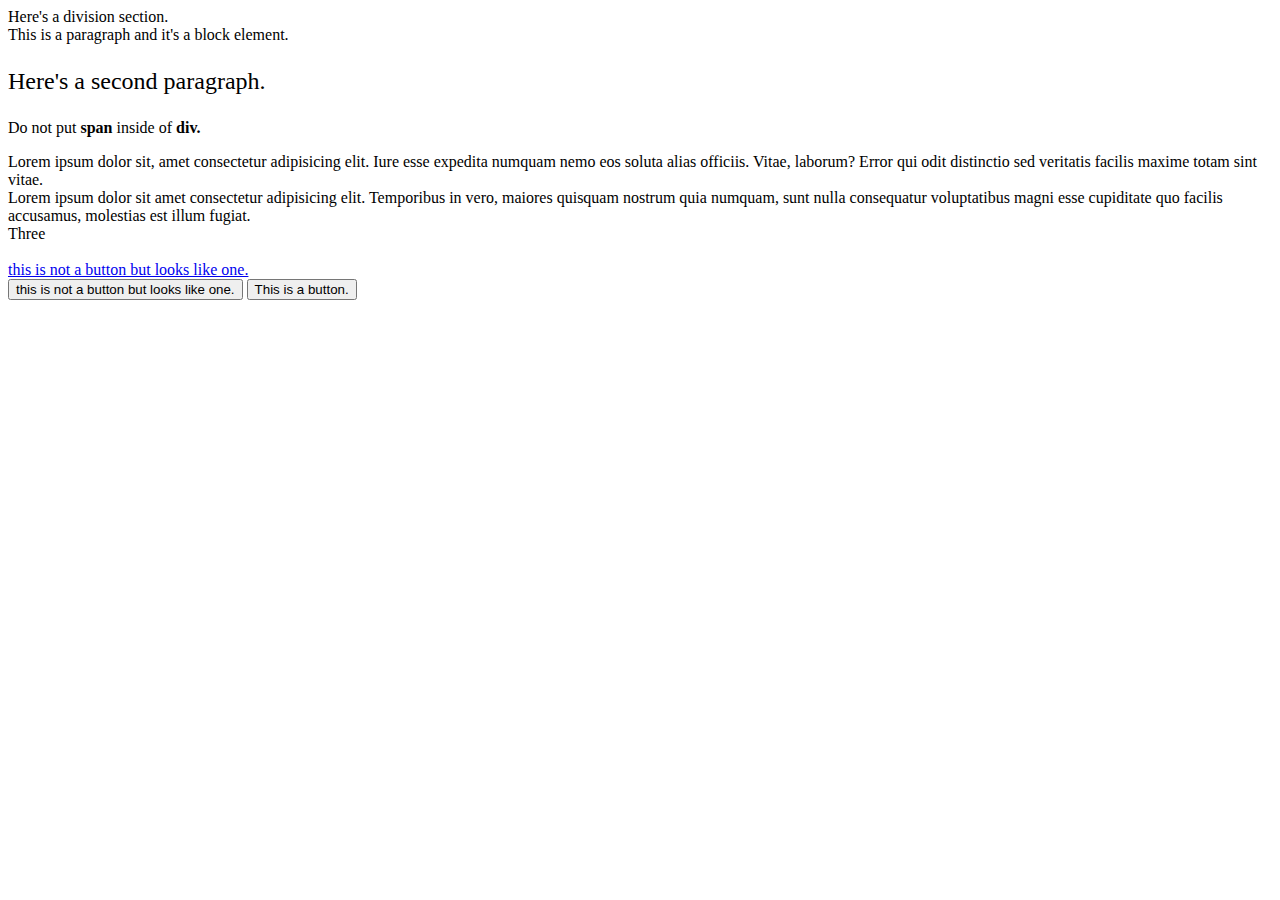
<file: darcie/recap.html>
<!DOCTYPE html>
<html lang="en">

<head>
    <meta charset="UTF-8">
    <meta http-equiv="X-UA-Compatible" content="IE=edge">
    <meta name="viewport" content="width=device-width, initial-scale=1.0">
    <title>Recap</title>

    <link rel="stylesheet" href="https://cdn.jsdelivr.net/npm/bootstrap@4.6.0/dist/css/bootstrap.min.css"
        integrity="sha384-B0vP5xmATw1+K9KRQjQERJvTumQW0nPEzvF6L/Z6nronJ3oUOFUFpCjEUQouq2+l" crossorigin="anonymous">

    <style>
        .serif {
            font-family: serif;
        }
        #unique {
            font-size: 1.5rem;
        }
    </style>
</head>


<body>
    <div>Here's a division section.</div>
    <div>This is a paragraph and it's a block element.</div>

    <p class="serif" id="unique">Here's a second paragraph.</p>
    <p>Do not put <strong>span</strong> inside of <strong>div.</strong></p>


<div class="container">
    <div class="row">
        <div class="col">Lorem ipsum dolor sit, amet consectetur adipisicing elit. Iure esse expedita numquam nemo eos soluta alias officiis. Vitae, laborum? Error qui odit distinctio sed veritatis facilis maxime totam sint vitae.</div>
        <div class="col">Lorem ipsum dolor sit amet consectetur adipisicing elit. Temporibus in vero, maiores quisquam nostrum quia numquam, sunt nulla consequatur voluptatibus magni esse cupiditate quo facilis accusamus, molestias est illum fugiat.</div>
        <div class="col">Three</div>
    </div>
</div>

<br>
 <a class="btn btn-outline-danger" href="darcie2.html">this is not a button but looks like one.</a>

 <br>
 <button class="btn btn-outline-dark" onclick="myFunction(15, 8)";">this is not a button but looks like one.</button>



 <button onclick="document.getElementById('unique').innerHTML='Let\'s see if this works';" onmouseover="this.innerHTML= 'Is it a button?';">This is a button.</button>

<script>
    var p1;
    var p2;
    function myFunction(p1, p2) {
        if (p1 * p2 < 100) {
            window.alert(p1 * p2);
        } else {
            window.alert('Too big a value man!');
        }
  window.alert(p1 * p2);
}
</script>


    <script src="https://code.jquery.com/jquery-3.5.1.slim.min.js"
        integrity="sha384-DfXdz2htPH0lsSSs5nCTpuj/zy4C+OGpamoFVy38MVBnE+IbbVYUew+OrCXaRkfj"
        crossorigin="anonymous"></script>
    <script src="https://cdn.jsdelivr.net/npm/bootstrap@4.6.0/dist/js/bootstrap.bundle.min.js"
        integrity="sha384-Piv4xVNRyMGpqkS2by6br4gNJ7DXjqk09RmUpJ8jgGtD7zP9yug3goQfGII0yAns"
        crossorigin="anonymous"></script>

</body>

</html>
</file>
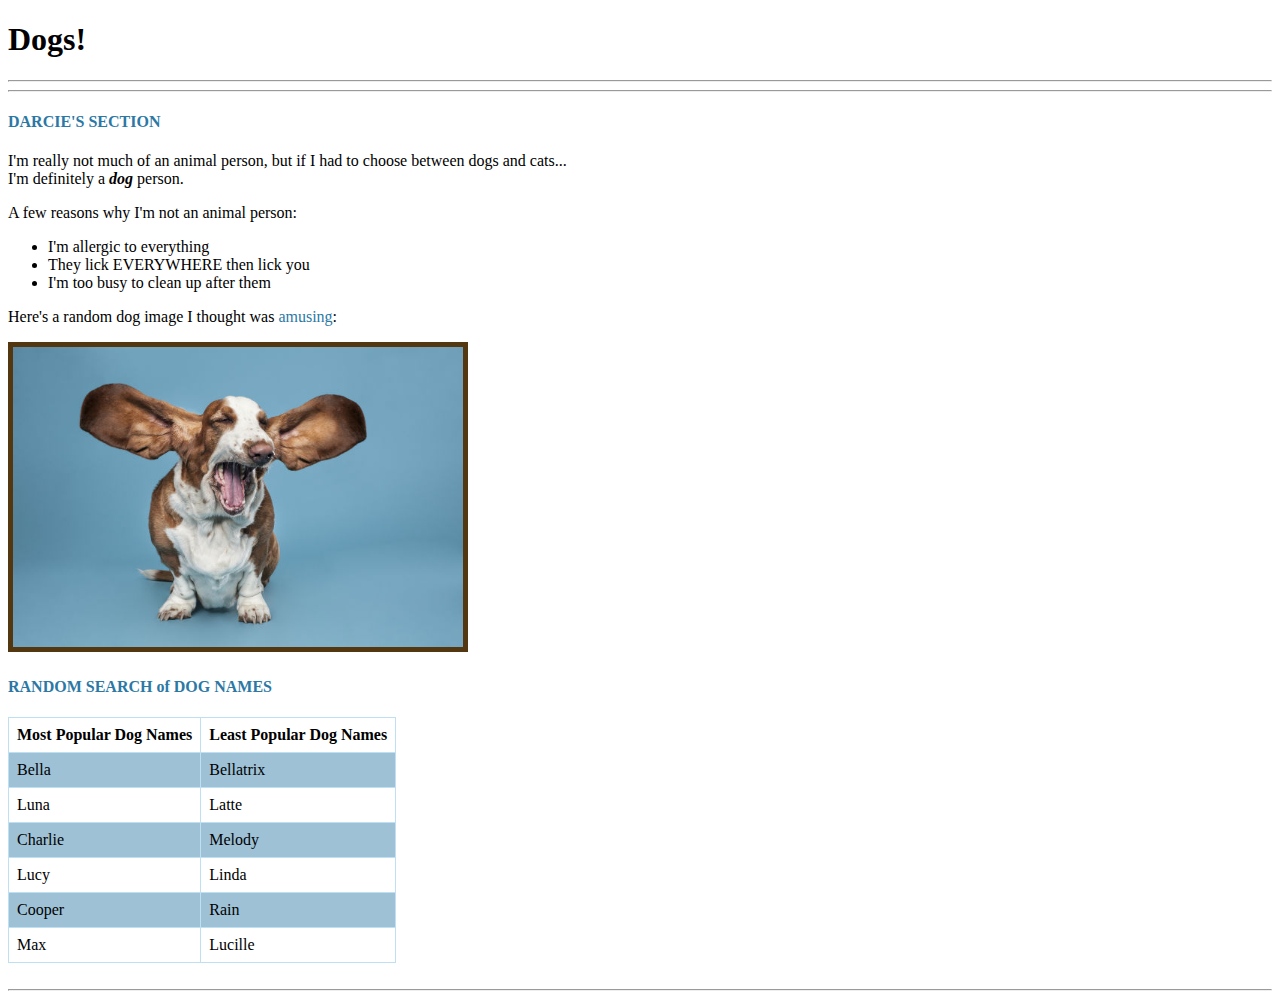
<file: dogs/darcie.html>
<!DOCTYPE html> 
<!--Sample HTML page about dogs-->
<html>
    <head>
        <meta charset="utf-8">
        <title>Team 2: HTML page about dogs</title>
    </head>

    <body style="font-family:georgia;"> <!-- changed font for entire page [Darcie] -->
        <header>
            <h1>
                Dogs!
            </h1>
        </header>


    <!-- start Darcie's Section -->    
    <!-- using horizontal rule to separate sections -->
    <hr>
    <hr>

    <!-- Section Title -->
    <h4 style="color:rgb(43, 120, 165)"> DARCIE'S SECTION </h4>
    
    <!-- General text -->
    <p> I'm really not much of an animal person, but if I had to choose between dogs and cats... <br>
    I'm definitely a <em><strong> dog </strong></em> person. </p>
    <div> A few reasons why I'm not an animal person: </div>
    
    <!-- Unordered List -->
    <ul>
        <li> I'm allergic to everything </li>
        <li> They lick EVERYWHERE then lick you </li>
        <li> I'm too busy to clean up after them </li>
    </ul>
    
    <!-- Image -->
    <p> Here's a random dog image I thought was <span style="color:rgb(43, 120, 165)"> amusing</span>:</p>
    <img src="images/Darcie_dogPic.jpg" width="450" alt="image of a yawning basset hound with fully-extended ears" title="Dumbo dog?" style="border: 5px solid rgb(83, 55, 17);">
    
    <!-- Table Title -->
    <h4 style="color:rgb(43, 120, 165)"> RANDOM SEARCH of DOG NAMES </h4>
      
    <!-- start Table -->
    <table style="border-collapse: collapse; width:fit-content;">
      <tr style="border: 1px solid rgb(191, 223, 243); text-align: left; padding: 8px;">
        <th style="border: 1px solid rgb(191, 223, 243); text-align: left; padding: 8px;"> Most Popular Dog Names </th>
        <th style="border: 1px solid rgb(191, 223, 243); text-align: left; padding: 8px;"> Least Popular Dog Names </th>
      </tr>
      <tr style ="background-color: rgba(140, 182, 207, 0.849);">
        <td style="border: 1px solid rgb(191, 223, 243); text-align: left; padding: 8px;"> Bella </td>
        <td style="border: 1px solid rgb(191, 223, 243); text-align: left; padding: 8px;"> Bellatrix </td>
      </tr>
      <tr>
        <td style="border: 1px solid rgb(191, 223, 243); text-align: left; padding: 8px;"> Luna </td>
        <td style="border: 1px solid rgb(191, 223, 243); text-align: left; padding: 8px;"> Latte </td>
      </tr>
      <tr style ="background-color: rgba(140, 182, 207, 0.849);">
        <td style="border: 1px solid rgb(191, 223, 243); text-align: left; padding: 8px;"> Charlie </td>
        <td style="border: 1px solid rgb(191, 223, 243); text-align: left; padding: 8px;"> Melody </td>
      </tr>
      <tr>
        <td style="border: 1px solid rgb(191, 223, 243); text-align: left; padding: 8px;"> Lucy </td>
        <td style="border: 1px solid rgb(191, 223, 243); text-align: left; padding: 8px;"> Linda </td>
      </tr>
      <tr style ="background-color: rgba(140, 182, 207, 0.849);">
        <td style="border: 1px solid rgb(191, 223, 243); text-align: left; padding: 8px;"> Cooper </td>
        <td style="border: 1px solid rgb(191, 223, 243); text-align: left; padding: 8px;"> Rain </td>
      </tr>
      <tr>
        <td style="border: 1px solid rgb(191, 223, 243); text-align: left; padding: 8px;"> Max </td>
        <td style="border: 1px solid rgb(191, 223, 243); text-align: left; padding: 8px;"> Lucille </td>
      </tr>
    </table>
    <!-- end Table -->
    
    <!-- adding white space to end of section -->
    <br>
    
    <!-- adding horizontal rule to mark end of section -->
    <hr>
    <!-- end Darcie's Section -->



</body>
</html>
</file>
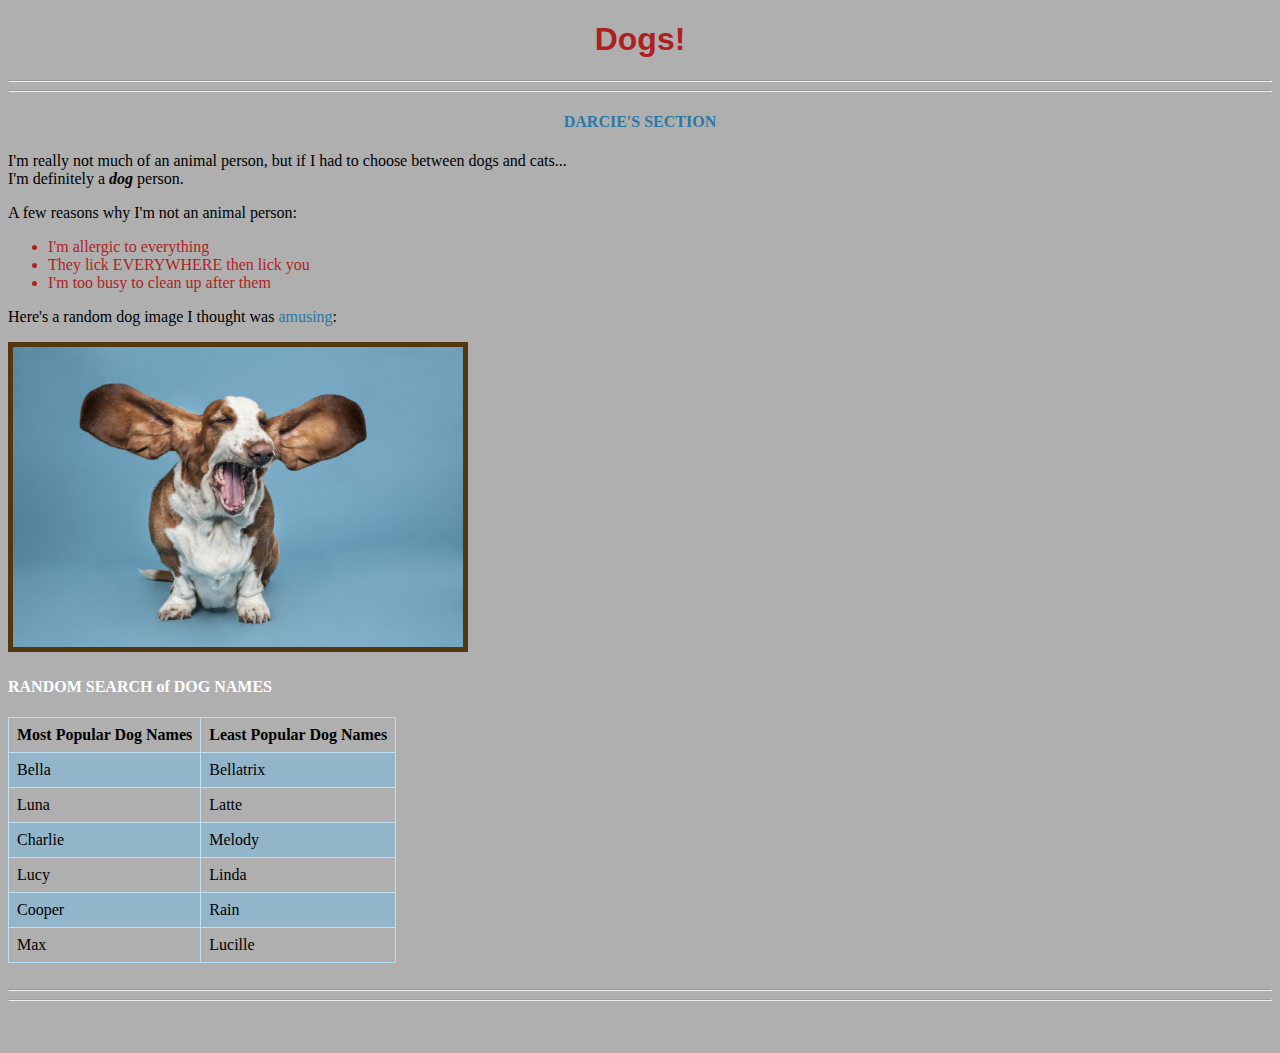
<file: dogs/Darcie/darcie.html>
<!DOCTYPE html>
<!--Sample HTML page about dogs-->
<html>

<head>
  <meta charset="utf-8">
  <title>Team 2: HTML page about dogs</title>
  <link rel="stylesheet" href="https://cdn.jsdelivr.net/npm/bootstrap@4.6.0/dist/css/bootstrap.min.css" integrity="sha384-B0vP5xmATw1+K9KRQjQERJvTumQW0nPEzvF6L/Z6nronJ3oUOFUFpCjEUQouq2+l" crossorigin="anonymous">
  <link rel="stylesheet" href="darcie.css">
  <style>
    .center {
      text-align: center;
      color: rgb(175, 31, 31);
    }

    li {
      color: rgb(175, 31, 31);
    }

    h1:hover {
      color: rgb(211, 238, 255);
    }

    img {
      border: 5px solid rgb(83, 55, 17);
    }

    img:hover {
      border: 5px solid rgb(175, 31, 31);
    }
  </style>
</head>

<body style="font-family:georgia;">
  <!-- changed font for entire page [Darcie] -->
  <header>
    <h1 class="center">
      Dogs!
    </h1>
  </header>

  <hr>
  <hr>

  <!-- Section Title -->
  <h4 style="color:rgb(43, 120, 165)"> DARCIE'S SECTION </h4>

  <!-- General text -->
  <p> I'm really not much of an animal person, but if I had to choose between dogs and cats... <br>
    I'm definitely a <em><strong> dog </strong></em> person. </p>
  <div> A few reasons why I'm not an animal person: </div>

  <!-- Unordered List -->
  <ul>
    <li> I'm allergic to everything </li>
    <li> They lick EVERYWHERE then lick you </li>
    <li> I'm too busy to clean up after them </li>
  </ul>

  <!-- Image -->
  <p> Here's a random dog image I thought was <span style="color:rgb(43, 120, 165)"> amusing</span>:</p>
  <img src="images/Darcie_dogPic.jpg" width="450" alt="image of a yawning basset hound with fully-extended ears"
    title="Dumbo dog?">

  <!-- Table Title -->
  <h4 id="dogNames"> RANDOM SEARCH of DOG NAMES </h4>

  <!-- start Table -->
  <table style="border-collapse: collapse; width:fit-content;">
    <tr style="border: 1px solid rgb(191, 223, 243); text-align: left; padding: 8px;">
      <th style="border: 1px solid rgb(191, 223, 243); text-align: left; padding: 8px;"> Most Popular Dog Names </th>
      <th style="border: 1px solid rgb(191, 223, 243); text-align: left; padding: 8px;"> Least Popular Dog Names </th>
    </tr>
    <tr style="background-color: rgba(140, 182, 207, 0.849);">
      <td style="border: 1px solid rgb(191, 223, 243); text-align: left; padding: 8px;"> Bella </td>
      <td style="border: 1px solid rgb(191, 223, 243); text-align: left; padding: 8px;"> Bellatrix </td>
    </tr>
    <tr>
      <td style="border: 1px solid rgb(191, 223, 243); text-align: left; padding: 8px;"> Luna </td>
      <td style="border: 1px solid rgb(191, 223, 243); text-align: left; padding: 8px;"> Latte </td>
    </tr>
    <tr style="background-color: rgba(140, 182, 207, 0.849);">
      <td style="border: 1px solid rgb(191, 223, 243); text-align: left; padding: 8px;"> Charlie </td>
      <td style="border: 1px solid rgb(191, 223, 243); text-align: left; padding: 8px;"> Melody </td>
    </tr>
    <tr>
      <td style="border: 1px solid rgb(191, 223, 243); text-align: left; padding: 8px;"> Lucy </td>
      <td style="border: 1px solid rgb(191, 223, 243); text-align: left; padding: 8px;"> Linda </td>
    </tr>
    <tr style="background-color: rgba(140, 182, 207, 0.849);">
      <td style="border: 1px solid rgb(191, 223, 243); text-align: left; padding: 8px;"> Cooper </td>
      <td style="border: 1px solid rgb(191, 223, 243); text-align: left; padding: 8px;"> Rain </td>
    </tr>
    <tr>
      <td style="border: 1px solid rgb(191, 223, 243); text-align: left; padding: 8px;"> Max </td>
      <td style="border: 1px solid rgb(191, 223, 243); text-align: left; padding: 8px;"> Lucille </td>
    </tr>
  </table>
  <!-- end Table -->

  <br>
  <hr>
  <hr>
  <br>
  <br>

</body>

</html>
</file>
<file: dogs/Darcie/darcie.css>
body {
    background-color: rgb(175, 175, 175);
}

h1{
    font-family:'Franklin Gothic Medium', 'Arial Narrow', Arial, sans-serif;
}
h4 {
    text-align: center;
}

#dogNames {
    color: rgb(255, 255, 255);
    text-align: justify;
}
</file>
